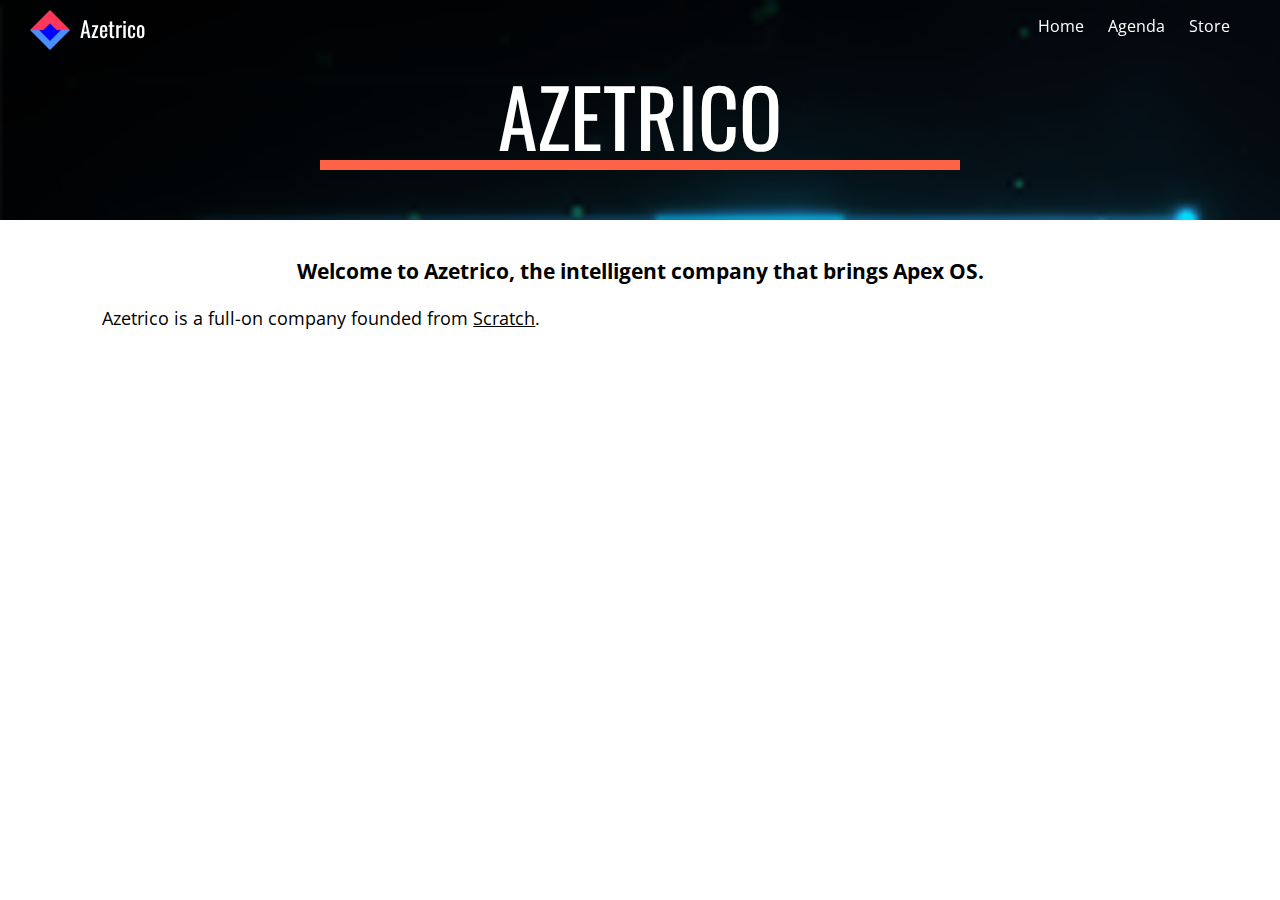
<file: index.html>
<script type="text/javascript">
window.AppInventor.setWebViewString("Thank you for using Momento!");
</script>

<html><title>Azetrico</title>
<head>
<meta name="description" content="Azetrico is a full-on technology company founded from Scratch. Our projects are viewable on our official website!"/>
<meta name="yandex-verification" content="d1d21f52b60fc090">
<script src="//code.jquery.com/jquery-1.10.2.js"></script>
<script>
$(function(){
  $("#header").load("head.html");
  $("#footer").load("footer.html");
});
</script>
</head><body><title>Azetrico</title>
    <meta name="viewport" content="width=device-width, initial-scale=1.0" />
    <link href="https://fonts.googleapis.com/css?family=Open+Sans|Oswald|Roboto" rel="stylesheet">
    <link href="/style.css" rel="stylesheet" />
    <link href="/favicon.ico" rel="icon" />
</head>
<body>
    <header>
        <a href="/index" id="title">
            <img src="/logo.png" />
            <span>Azetrico</span>
        </a>
        </div>
        <nav>
            <a href="/index">Home</a>
            <a href="/agenda">Agenda</a>
            <a href="/store">Store</a>
        </nav>
    </header>
    <div id="wrapper">
        <div id="banner">
            <div><h1>Azetrico</h1></div>
        </div>
        <div id="content">
            <h3>Welcome to Azetrico, the intelligent company that brings Apex OS.</h3>
            <p>Azetrico is a full-on company founded from <a href="https://scratch.mit.edu">Scratch</a>.</p>
        </div>
    </div>
    <script src="script.js"></script>
</body>
</html>
</file>
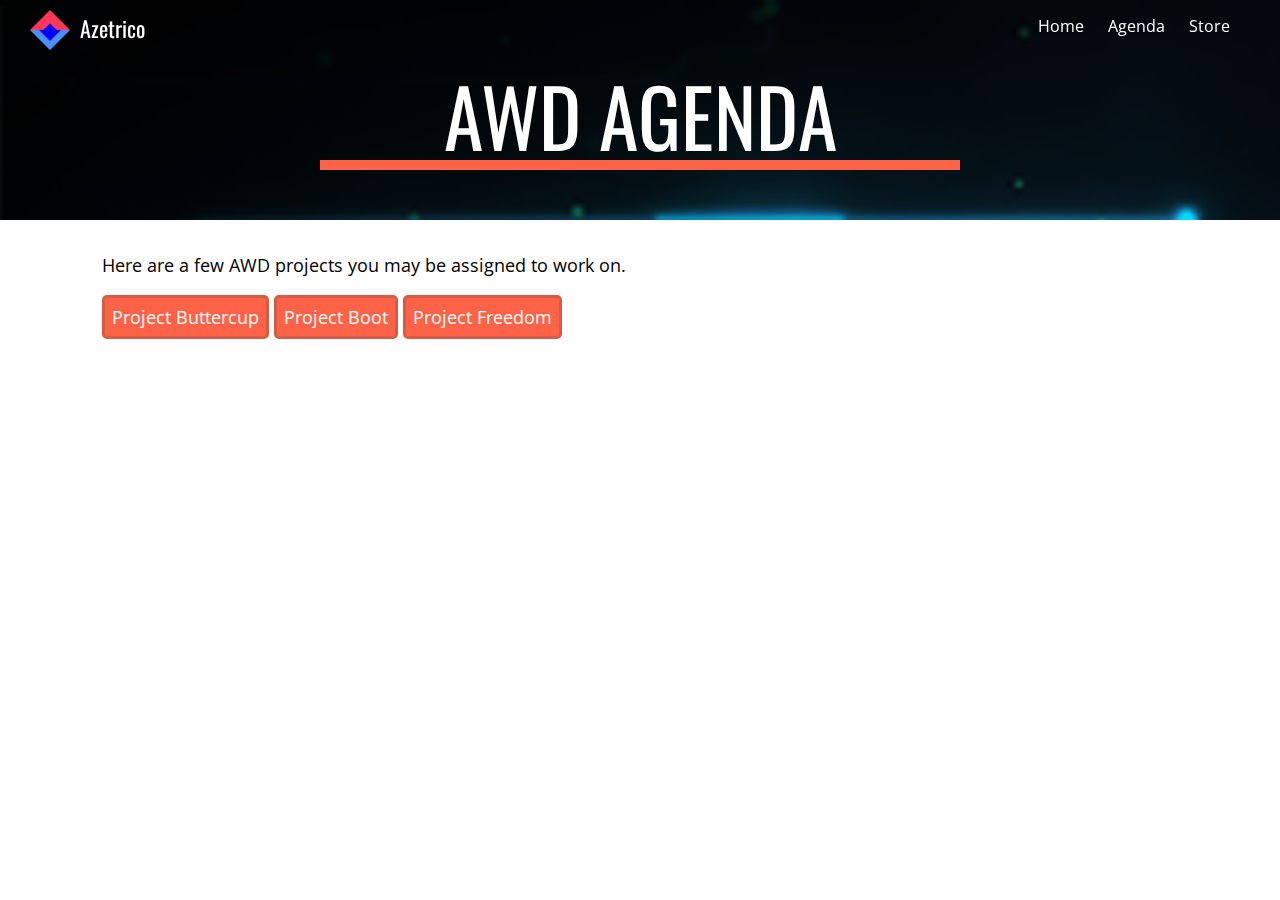
<file: agenda.html>
<html>
<head>
    <title>AWD Agenda</title>
    <meta name="viewport" content="width=device-width, initial-scale=1.0" />
    <link href="https://fonts.googleapis.com/css?family=Open+Sans|Oswald|Roboto" rel="stylesheet">
    <link href="/style.css" rel="stylesheet" />
    <link href="/favicon.ico" rel="icon" />
</head>
<body>
    <header>
        <a href="/index" id="title">
            <img src="logo.png" />
            <span>Azetrico</span>
        </a>
        </div>
        <nav>
            <a href="/index">Home</a>
            <a href="/agenda">Agenda</a>
            <a href="/store">Store</a>
        </nav>
    </header>
    <div id="wrapper">
        <div id="banner">
            <div><h1>AWD Agenda</h1></div>
        </div>
        <div id="content">
            <p>Here are a few AWD projects you may be assigned to work on.</p>
            <div class="slidesButtons">
                <a onclick="showThis('buttercup')">Project Buttercup</a>
                <a onclick="showThis('boot')">Project Boot</a>
                <a onclick="showThis('freedom')">Project Freedom</a>
            </div>
            <div class="slides">
                <div class="slide" id="buttercup">
                    <h2>Automated Scratch Shop Directory</h2>
                    <p>Otherwise known as Project Buttercup.</p>
                    <p>An automated, innovative site built to display and accept new shops from Scratchers from the Scratch coding site.</p>
                    <p>
                        <a href="https://azetrico.github.io/scratchshopdir/">https://azetrico.github.io/scratchshopdir/</a>
                    </p>
                </div>
                <div class="slide" id="boot">
                    <h2>Azetrico Home</h2>
                    <p>Otherwise known as Project Boot.</p>
                    <p>Our own website built to inform about Azetrico, what we do, and allow other developers to join.</p>
                </div>
                <div class="slide" id="freedom">
                    <h2>Apex/Azetrico Cloud</h2>
                    <p>Otherwise known as Project Freedom.</p>
                    <p>Cloud platform capable of handling constant operations between multiple Apex Devices, and allow users to use it for the following:</p>
                    <ul>
                        <li>Mail</li>
                        <li>Cloud Storage</li>
                        <li>Apex Sync</li>
                        <li>Authentication</li>
                        <li>Office</li>
                        <li>Studio</li>
                        <li>Development</li>
                    </ul>
                </div>
            </div>
        </div>
    </div>
    <script src="script.js"></script>
</body>
</html>
</file>
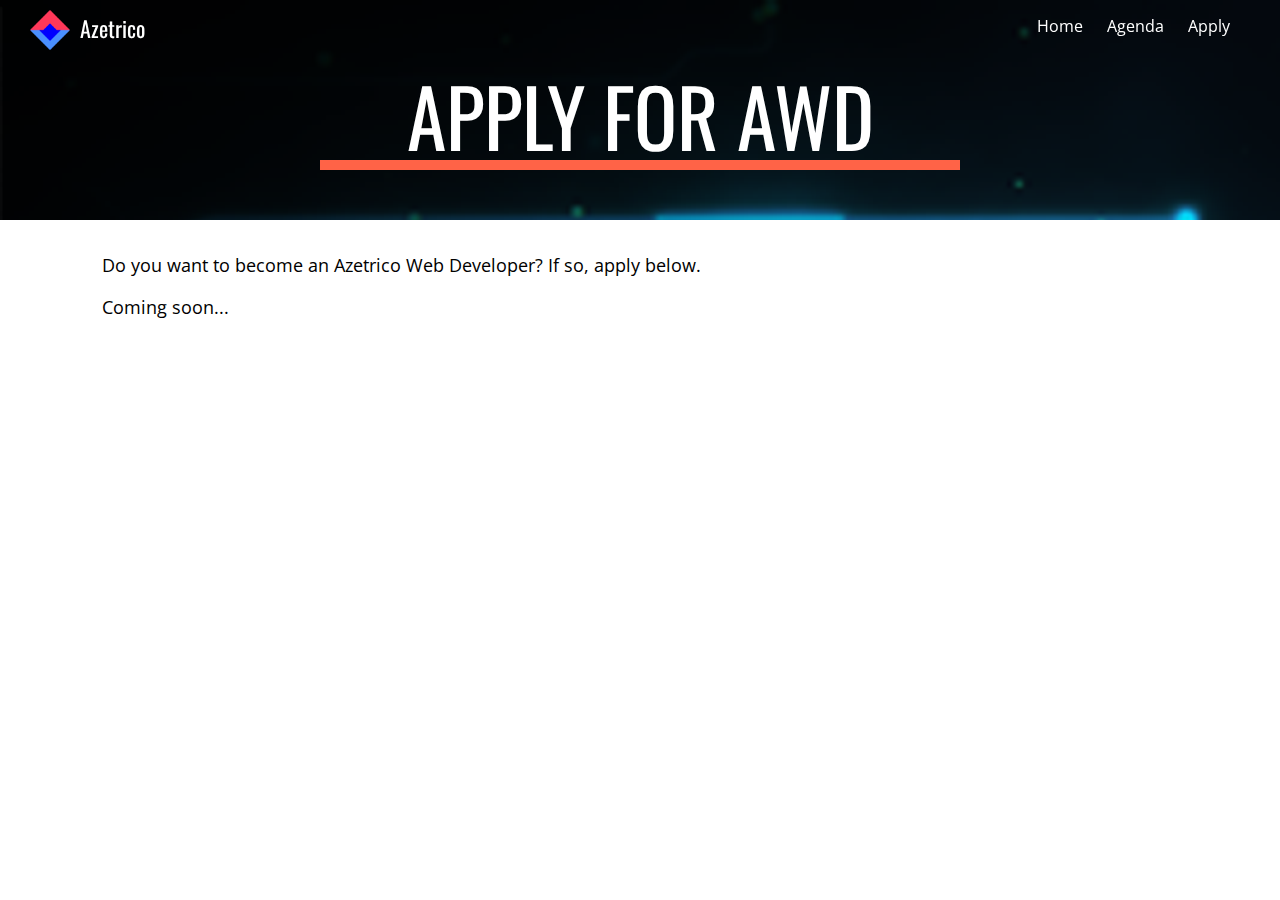
<file: application.html>
<html>
<head>
    <title>Apply for AWD</title>
    <meta charset="UTF-8">
    <meta name="viewport" content="width=device-width, initial-scale=1.0" />
    <link href="https://fonts.googleapis.com/css?family=Open+Sans|Oswald|Roboto" rel="stylesheet">
    <link href="style.css" rel="stylesheet" />
    <link href="favicon.ico" rel="icon" />
</head>
<body>
    <header>
        <a href="index.html" id="title">
            <img src="logo.png" />
            <span>Azetrico</span>
        </a>
        </div>
        <nav>
            <a href="index.html">Home</a>
            <a href="agenda.html">Agenda</a>
            <a href="application.html">Apply</a>
        </nav>
    </header>
    <div id="wrapper">
        <div id="banner">
            <div><h1>Apply for AWD</h1></div>
        </div>
        <div id="content">
            <p>Do you want to become an Azetrico Web Developer? If so, apply below.</p>
            <p> Coming soon... </p>
        </div>
    </div>
    <script src="script.js"></script>
</body>
</html>
</file>
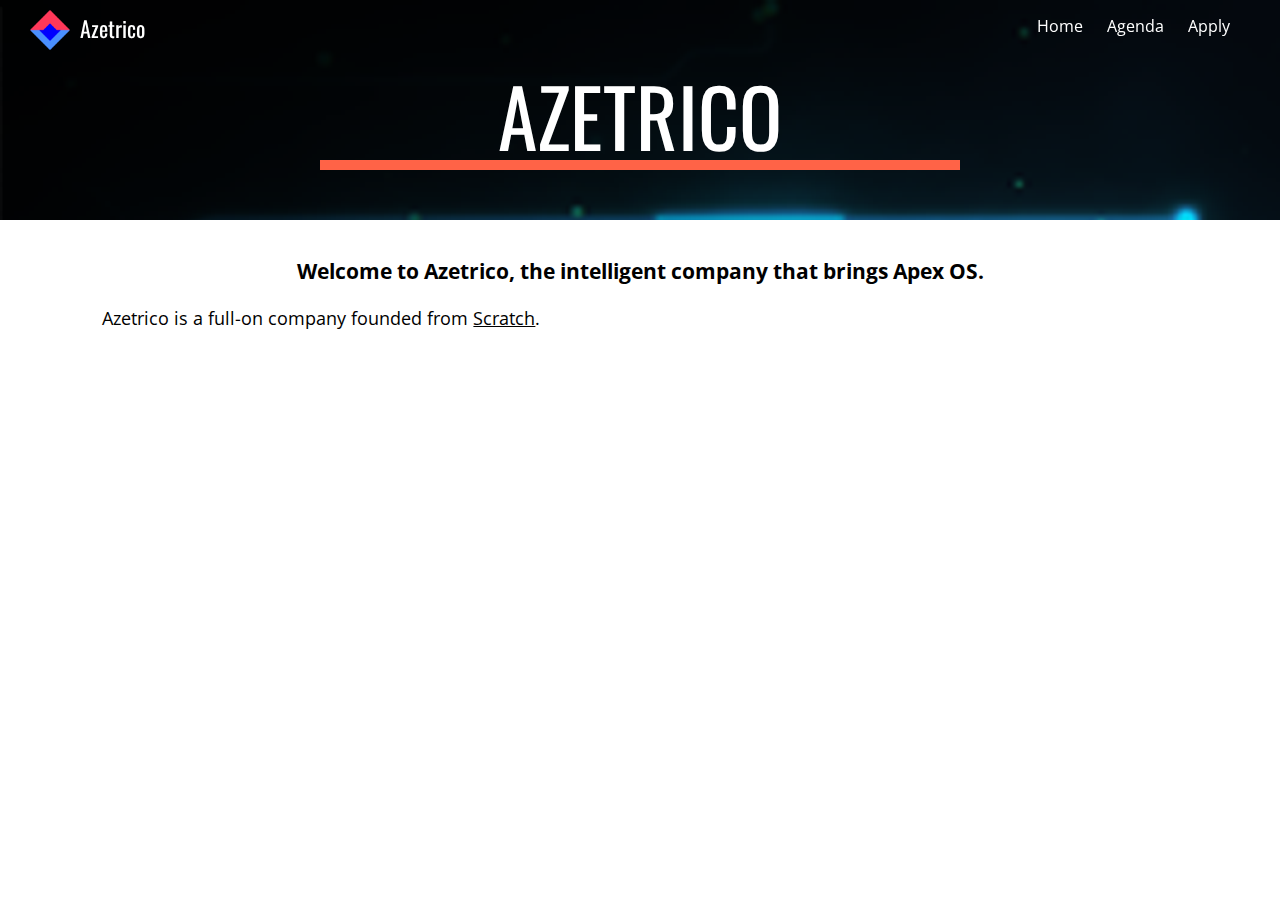
<file: index-backup1.html>
<html>
<head>
    <title>Azetrico</title>
    <meta name="viewport" content="width=device-width, initial-scale=1.0" />
    <link href="https://fonts.googleapis.com/css?family=Open+Sans|Oswald|Roboto" rel="stylesheet">
    <link href="style.css" rel="stylesheet" />
    <link href="favicon.ico" rel="icon" />
</head>
<body>
    <header>
        <a href="index.html" id="title">
            <img src="logo.png" />
            <span>Azetrico</span>
        </a>
        </div>
        <nav>
            <a href="index.html">Home</a>
            <a href="agenda.html">Agenda</a>
            <a href="application.html">Apply</a>
        </nav>
    </header>
    <div id="wrapper">
        <div id="banner">
            <div><h1>Azetrico</h1></div>
        </div>
        <div id="content">
            <h3>Welcome to Azetrico, the intelligent company that brings Apex OS.</h3>
            <p>Azetrico is a full-on company founded from <a href="https://scratch.mit.edu">Scratch</a>.</p>
        </div>
    </div>
    <script src="script.js"></script>
</body>
</html>
</file>
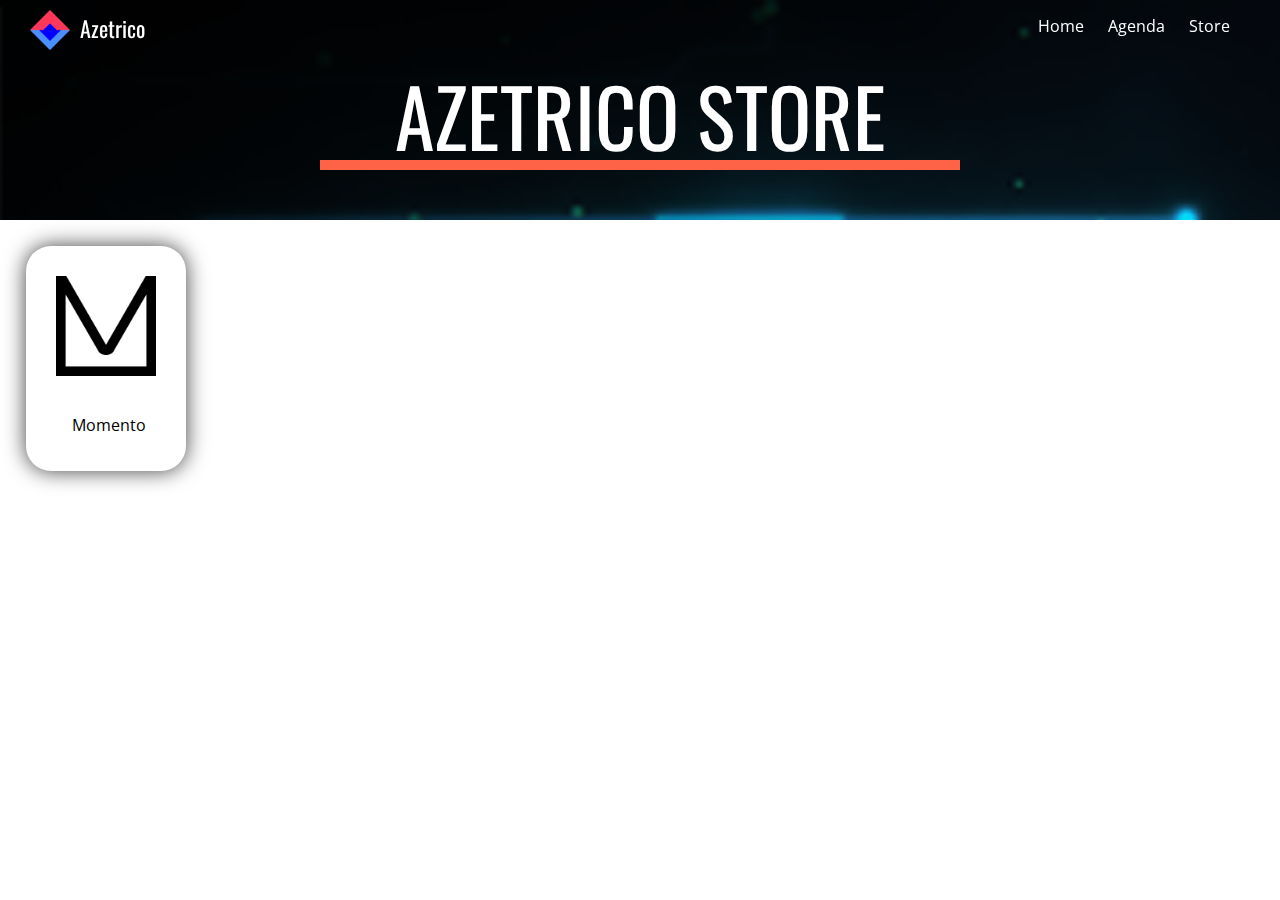
<file: store.html>
<html>
<head>
    <title>Azetrico Store</title>
    <meta charset="UTF-8">
    <meta name="viewport" content="width=device-width, initial-scale=1.0" />
    <link href="https://fonts.googleapis.com/css?family=Open+Sans|Oswald|Roboto" rel="stylesheet">
    <link href="/style.css" rel="stylesheet" />
    <link href="/favicon.ico" rel="icon" />
    <style>
.card {
  box-shadow: 0px 0px 21px 0px rgba(0,0,0,0.75);
  transition: all 0.3s;
  width: 100;
  height: 165;
  border-radius: 25px;
  padding: 30px;
  margin: 2vw;
}

.card:hover {
  box-shadow: 0px 0px 66px 0px rgba(0,0,0,0.75);
  transform: scale(1.05);
}

.container {
  padding: 2px 16px;
  height: 50px;
  transition: height 0.3s;
}

.appLink {
	text-decoration:none;
	transition: all 0.25s;
}
.appLink:hover {
	transform: scale(1.1);
}
.card:active {
	transform: scale(0.8);
	box-shadow: 0px 0px 8px 0px rgba(0,0,0,0.75);
}
.wideCard {
	height: 225px;
}
.installButton {
	transform: scale(0);
	transition: all 0.3s;
	border-radius: 20px;
	background-color: #3399ff;
	border: none;
	color: #ffffff;
	margin: auto;
	padding: 25%;
}
.installButton:active {
	filter: brightness(0.5);
	transform: scale(1.25);
}
.shown {
	transform: scale(1);
}
</style>
</head>
<body>
    <header>
        <a href="/index" id="title">
            <img src="/logo.png" />
            <span>Azetrico</span>
        </a>
        </div>
        <nav>
            <a href="/index">Home</a>
            <a href="/agenda">Agenda</a>
            <a href="/store">Store</a>
        </nav>
    </header>
    <div id="wrapper">
        <div id="banner">
            <div><h1>Azetrico Store</h1></div>
        </div>
        <div id="momentocard" onclick="MomentoDownloadClick()" class="card">
		  <img src="/img/store/ref/MomentoPNG.png" alt="Momento" style="width:100;margin-bottom:20px;pointer-events:none;">
		  <div class="container">
			  <p class="appLink" style="pointer-events:none;">Momento</p></a>
			<button id="installButton" class="installButton">Install</button>
		  </div>
</div>
    </div>
    <script src="script.js"></script>
	<script>
		var MomentoCard = document.getElementById('momentocard');
		var MomentoInstall = document.getElementById('installButton');
		function MomentoDownloadClick() {
			MomentoCard.classList.toggle('wideCard');
			MomentoInstall.classList.toggle('shown');
		}
		MomentoInstall.onclick = function() {
			window.location.href = "/store/momento"
		}
	</script>
</body>
</html>
</file>
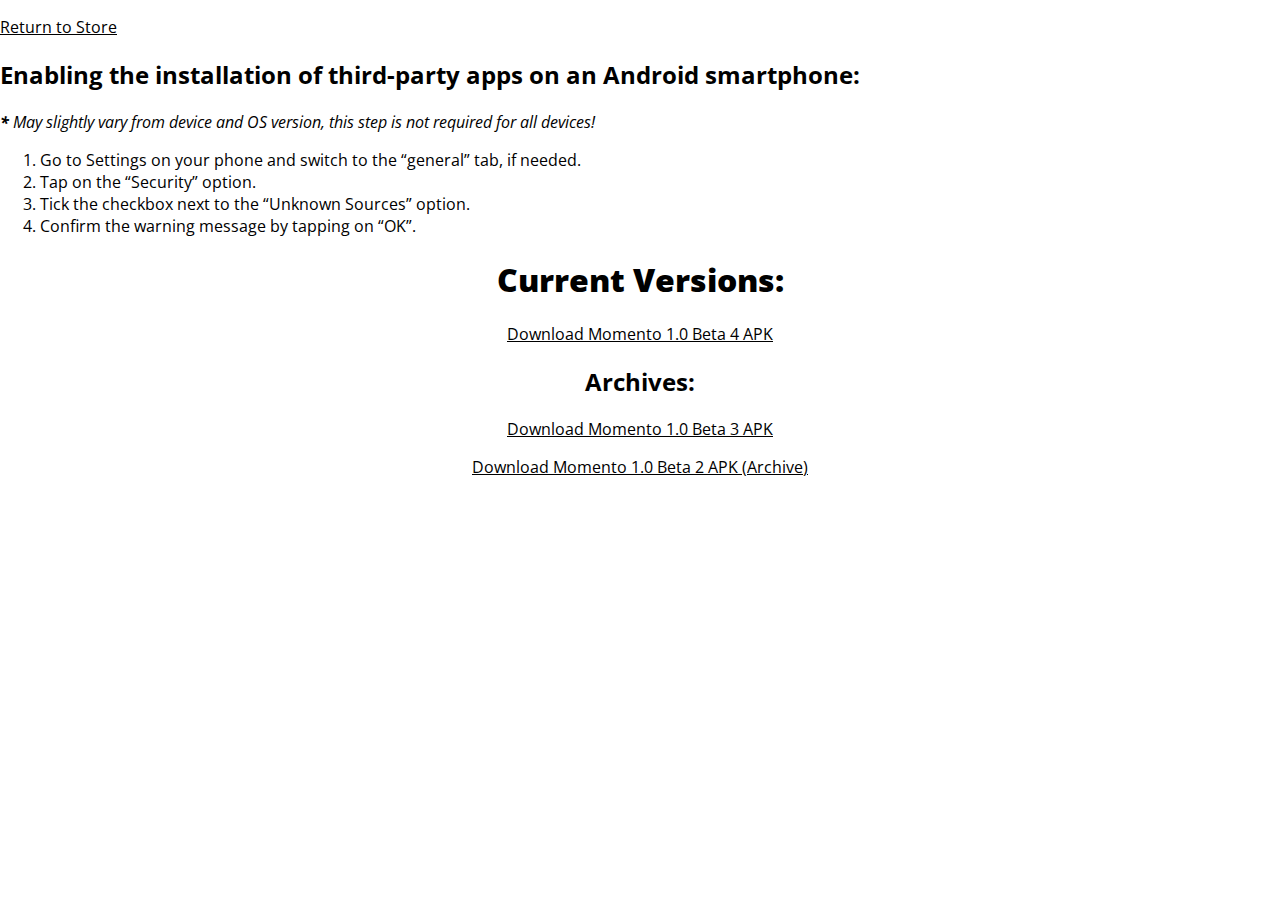
<file: momento/install.html>
<!DOCTYPE html>
<html>
   <link href="../style.css" rel="stylesheet" />
<head>
<p><a href="https://azetrico.tk/store" title="Return to Store">Return to Store</a></p>
</head>
  <body>
  <div class="graybox">
<h2>Enabling the installation of third-party apps on an Android smartphone:</h2>
<p><em><strong>*&nbsp;</strong>May slightly vary from device and OS version, this step is not required for all devices!</em></p>
<ol>
<li>Go to Settings on your phone and switch to the &ldquo;general&rdquo; tab, if needed.</li>
<li>Tap on the &ldquo;Security&rdquo; option.</li>
<li>Tick the checkbox next to the &ldquo;Unknown Sources&rdquo; option.</li>
<li>Confirm the warning message by tapping on &ldquo;OK&rdquo;.</li>
</ol>
<h1 style="text-align: center;"><strong>Current Versions:</strong></h1>
</div>
<p style="text-align: center;"><a href="https://files.slack.com/files-pri/T8SDAPQQP-FKAGZT3QR/download/momento.apk?pub_secret=819c560941" title="Momento 1.0 Beta 4 APK">Download Momento 1.0 Beta 4 APK</a></p>
<h2 style="text-align: center;">Archives:</h2>
<p style="text-align: center;"><a href="https://files.slack.com/files-pri/T8SDAPQQP-FKG70QKBP/download/momento.apk?pub_secret=2eb7a71497" title="Momento 1.0 Beta 3 APK">Download Momento 1.0 Beta 3 APK</a></p>
<p style="text-align: center;"><a href="https://files.slack.com/files-pri/T8SDAPQQP-FKFT8F16U/download/momento.apk?pub_secret=7e554f1c85" title="Momento 1.0 Beta 2 APK">Download Momento 1.0 Beta 2 APK (Archive)</a></p>
</body>
</html>
</file>
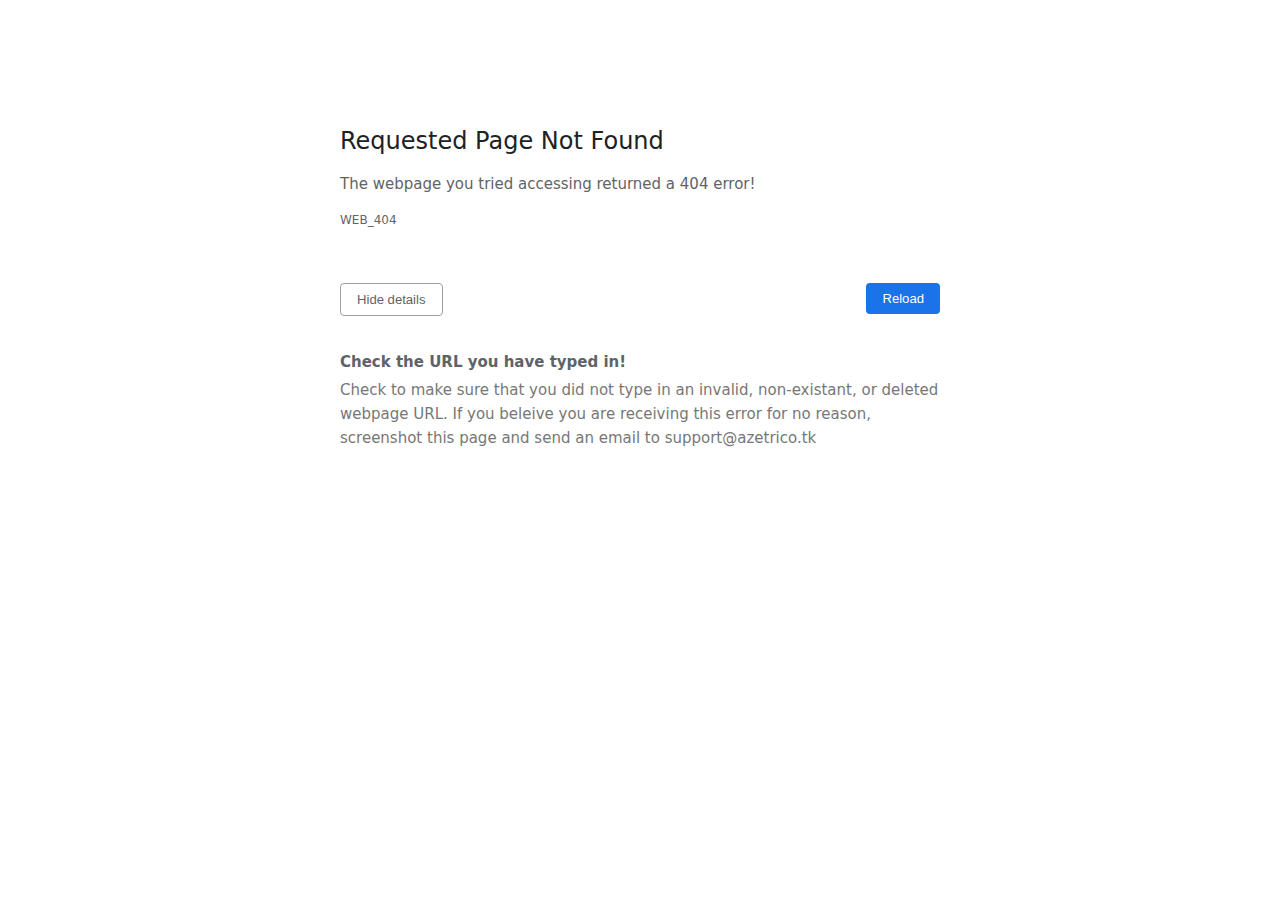
<file: momento/momentoapp-404page.html>
<!DOCTYPE html>
<html dir="ltr" lang="en"><head>
  <meta charset="utf-8">
  <meta name="theme-color" content="#fff">
  <meta name="viewport" content="width=device-width, initial-scale=1.0,
                                 maximum-scale=1.0, user-scalable=no">
  <title>404</title>
  <style>
a {
  color: rgb(88, 88, 88);
}

body {
  --google-blue-600: rgb(26, 115, 232);
  --google-blue-700: rgb(25, 103, 210);
  --google-gray-50: rgb(248, 249, 250);
  --google-gray-300: rgb(218, 220, 224);
  --google-gray-500: rgb(154, 160, 166);
  --google-gray-600: rgb(128, 134, 139);
  --google-gray-700: rgb(95, 99, 104);
  --google-gray-900: rgb(32, 33, 36);
  background-color: #fff;
  color: var(--google-gray-700);
  word-wrap: break-word;
}

.nav-wrapper .secondary-button {
  background: #fff;
  border: 1px solid var(--google-gray-500);
  color: var(--google-gray-700);
  float: none;
  margin: 0;
  padding: 8px 16px;
}

.hidden {
  display: none;
}

html {
  -webkit-text-size-adjust: 100%;
  font-size: 125%;
}

.icon {
  background-repeat: no-repeat;
  background-size: 100%;
}
</style>
  <style>/* Copyright 2014 The Chromium Authors. All rights reserved.
   Use of this source code is governed by a BSD-style license that can be
   found in the LICENSE file. */

button {
  border: 0;
  border-radius: 4px;
  box-sizing: border-box;
  color: #fff;
  cursor: pointer;
  float: right;
  font-size: .875em;
  margin: 0;
  padding: 8px 16px;
  transition: box-shadow 150ms cubic-bezier(0.4, 0, 0.2, 1);
  user-select: none;
}

[dir='rtl'] button {
  float: left;
}

.bad-clock button,
.captive-portal button,
.lookalike-url button,
.main-frame-blocked button,
.neterror button,
.offline button,
.pdf button,
.ssl button,
.safe-browsing-billing button {
  background: var(--google-blue-600);
}

button:active {
  background: var(--google-blue-700);
  outline: 0;
}

#debugging {
  display: inline;
  overflow: auto;
}

.debugging-content {
  line-height: 1em;
  margin-bottom: 0;
  margin-top: 1em;
}

.debugging-content-fixed-width {
  display: block;
  font-family: monospace;
  font-size: 1.2em;
  margin-top: 0.5em;
}

.debugging-title {
  font-weight: bold;
}

#details {
  margin: 0 0 50px;
}

#details p:not(:first-of-type) {
  margin-top: 20px;
}

.secondary-button:active {
  border-color: white;
  box-shadow: 0 1px 2px 0 rgba(60, 64, 67, .3),
      0 2px 6px 2px rgba(60, 64, 67, .15);
}

.secondary-button:hover {
  background: var(--google-gray-50);
  border-color: var(--google-gray-600);
  text-decoration: none;
}

.error-code {
  color: #646464;
  font-size: .86667em;
  text-transform: uppercase;
  margin-top: 12px;
}

#error-debugging-info {
  font-size: 0.8em;
}

h1 {
  color: var(--google-gray-900);
  font-size: 1.6em;
  font-weight: normal;
  line-height: 1.25em;
  margin-bottom: 16px;
}

h2 {
  font-size: 1.2em;
  font-weight: normal;
}

.icon {
  height: 72px;
  margin: 0 0 40px;
  width: 72px;
}

input[type=checkbox] {
  opacity: 0;
}

input[type=checkbox]:focus ~ .checkbox {
  outline: -webkit-focus-ring-color auto 5px;
}

.interstitial-wrapper {
  box-sizing: border-box;
  font-size: 1em;
  line-height: 1.6em;
  margin: 14vh auto 0;
  max-width: 600px;
  width: 100%;
}

#main-message > p {
  display: inline;
}

#extended-reporting-opt-in {
  font-size: .875em;
  margin-top: 39px;
}

#extended-reporting-opt-in label {
  position: relative;
  display: flex;
  align-items: flex-start;
}

.nav-wrapper {
  margin-top: 51px;
}

.nav-wrapper::after {
  clear: both;
  content: '';
  display: table;
  width: 100%;
}

.small-link {
  color: #696969;
  font-size: .875em;
}

.checkboxes {
  flex: 0 0 24px;
}

.checkbox {
  background: transparent;
  border: 1px solid white;
  border-radius: 2px;
  display: block;
  height: 14px;
  left: 0;
  position: absolute;
  right: 0;
  top: 3px;
  width: 14px;
}

.checkbox::before {
  background: transparent;
  border: 2px solid white;
  border-right-width: 0;
  border-top-width: 0;
  content: '';
  height: 4px;
  left: 2px;
  opacity: 0;
  position: absolute;
  top: 3px;
  transform: rotate(-45deg);
  width: 9px;
}

input[type=checkbox]:checked ~ .checkbox::before {
  opacity: 1;
}

#recurrent-error-message {
  background: #ededed;
  border-radius: 4px;
  padding: 12px 16px;
  margin-top: 12px;
  margin-bottom: 16px;
}

.showing-recurrent-error-message #extended-reporting-opt-in {
  margin-top: 16px;
}

@media (max-width: 700px) {
  .interstitial-wrapper {
    padding: 0 10%;
  }

  #error-debugging-info {
    overflow: auto;
  }
}

@media (max-width: 420px) {
  button,
  [dir='rtl'] button,
  .small-link {
    float: none;
    font-size: .825em;
    font-weight: 500;
    margin: 0;
    width: 100%;
  }

  button {
    padding: 16px 24px;
  }

  #details {
    margin: 20px 0 20px 0;
  }

  #details p:not(:first-of-type) {
    margin-top: 10px;
  }

  .secondary-button:not(.hidden) {
    display: block;
    margin-top: 20px;
    text-align: center;
    width: 100%;
  }

  .interstitial-wrapper {
    padding: 0 5%;
  }

  #extended-reporting-opt-in {
    margin-top: 24px;
  }

  .nav-wrapper {
    margin-top: 30px;
  }
}

/**
 * Mobile specific styling.
 * Navigation buttons are anchored to the bottom of the screen.
 * Details message replaces the top content in its own scrollable area.
 */

@media (max-width: 420px) {
  .nav-wrapper .secondary-button {
    border: 0;
    margin: 16px 0 0;
    margin-inline-end: 0;
    padding-bottom: 16px;
    padding-top: 16px;
  }
}

/* Fixed nav. */
@media (min-width: 240px) and (max-width: 420px) and
       (min-height: 401px),
       (min-width: 421px) and (min-height: 240px) and
       (max-height: 560px) {
  body .nav-wrapper {
    background: #fff;
    bottom: 0;
    box-shadow: 0 -22px 40px #fff;
    left: 0;
    margin: 0 auto;
    max-width: 736px;
    padding-left: 24px;
    padding-right: 24px;
    position: fixed;
    right: 0;
    width: 100%;
    z-index: 2;
  }

  .interstitial-wrapper {
    max-width: 736px;
  }

  #details,
  #main-content {
    padding-bottom: 40px;
  }

  #details {
    padding-top: 5.5vh;
  }

  button.small-link {
    color: var(--google-blue-600);
  }
}

@media (max-width: 420px) and (orientation: portrait),
       (max-height: 560px) {
  body {
    margin: 0 auto;
  }

  button,
  [dir='rtl'] button,
  button.small-link {
    font-family: Roboto-Regular,Helvetica;
    font-size: .933em;
    margin: 6px 0;
    transform: translatez(0);
  }

  .nav-wrapper {
    box-sizing: border-box;
    padding-bottom: 8px;
    width: 100%;
  }

  #details {
    box-sizing: border-box;
    height: auto;
    margin: 0;
    opacity: 1;
    transition: opacity 250ms cubic-bezier(0.4, 0, 0.2, 1);
  }

  #details.hidden,
  #main-content.hidden {
    display: block;
    height: 0;
    opacity: 0;
    overflow: hidden;
    padding-bottom: 0;
    transition: none;
  }

  h1 {
    font-size: 1.5em;
    margin-bottom: 8px;
  }

  .icon {
    margin-bottom: 5.69vh;
  }

  .interstitial-wrapper {
    box-sizing: border-box;
    margin: 7vh auto 12px;
    padding: 0 24px;
    position: relative;
  }

  .interstitial-wrapper p {
    font-size: .95em;
    line-height: 1.61em;
    margin-top: 8px;
  }

  #main-content {
    margin: 0;
    transition: opacity 100ms cubic-bezier(0.4, 0, 0.2, 1);
  }

  .small-link {
    border: 0;
  }

  .suggested-left > #control-buttons,
  .suggested-right > #control-buttons {
    float: none;
    margin: 0;
  }
}

@media (min-width: 421px) and (min-height: 500px) and (max-height: 560px) {
  .interstitial-wrapper {
    margin-top: 10vh;
  }
}

@media (min-height: 400px) and (orientation:portrait) {
  .interstitial-wrapper {
    margin-bottom: 145px;
  }
}

@media (min-height: 299px) {
  .nav-wrapper {
    padding-bottom: 16px;
  }
}

@media (min-height: 500px) and (max-height: 650px) and (max-width: 414px) and
       (orientation: portrait) {
  .interstitial-wrapper {
    margin-top: 7vh;
  }
}

@media (min-height: 650px) and (max-width: 414px) and (orientation: portrait) {
  .interstitial-wrapper {
    margin-top: 10vh;
  }
}

/* Small mobile screens. No fixed nav. */
@media (max-height: 400px) and (orientation: portrait),
       (max-height: 239px) and (orientation: landscape),
       (max-width: 419px) and (max-height: 399px) {
  .interstitial-wrapper {
    display: flex;
    flex-direction: column;
    margin-bottom: 0;
  }

  #details {
    flex: 1 1 auto;
    order: 0;
  }

  #main-content {
    flex: 1 1 auto;
    order: 0;
  }

  .nav-wrapper {
    flex: 0 1 auto;
    margin-top: 8px;
    order: 1;
    padding-left: 0;
    padding-right: 0;
    position: relative;
    width: 100%;
  }

  button {
    padding: 16px 24px;
  }

  button.small-link {
    color: var(--google-blue-600);
  }
}

@media (max-width: 239px) and (orientation: portrait) {
  .nav-wrapper {
    padding-left: 0;
    padding-right: 0;
  }
}
</style>
  <style>/* Copyright 2013 The Chromium Authors. All rights reserved.
 * Use of this source code is governed by a BSD-style license that can be
 * found in the LICENSE file. */

/* Don't use the main frame div when the error is in a subframe. */
html[subframe] #main-frame-error {
  display: none;
}

/* Don't use the subframe error div when the error is in a main frame. */
html:not([subframe]) #sub-frame-error {
  display: none;
}

#diagnose-button {
  float: none;
  margin-bottom: 10px;
  margin-inline-start: 0;
  margin-top: 20px;
}

h1 {
  margin-top: 0;
  word-wrap: break-word;
}

h1 span {
  font-weight: 500;
}

h2 {
  color: #666;
  font-size: 1.2em;
  font-weight: normal;
  margin: 10px 0;
}

a {
  color: rgb(17, 85, 204);
  text-decoration: none;
}

.icon {
  -webkit-user-select: none;
  display: inline-block;
}

.icon-generic {
  /**
   * Can't access chrome://theme/IDR_ERROR_NETWORK_GENERIC from an untrusted
   * renderer process, so embed the resource manually.
   */
  content: -webkit-image-set(
      url([data-uri]) 1x,
      url([data-uri]) 2x);
}

.icon-offline {
  content: -webkit-image-set(
      url([data-uri]) 1x,
      url([data-uri]) 2x);
  position: relative;
}

.icon-disabled {
  content: -webkit-image-set(
      url([data-uri]) 1x,
      url([data-uri]) 2x);
  width: 112px;
}

.error-code {
  display: block;
  font-size: .8em;
}

#content-top {
  margin: 20px;
}

#help-box-inner {
  background-color: #f9f9f9;
  border-top: 1px solid #EEE;
  color: #444;
  padding: 20px;
  text-align: start;
}

.hidden {
  display: none;
}

#suggestion {
  margin-top: 15px;
}

#suggestions-list p {
  margin-block-end: 0;
}

#suggestions-list ul {
  margin-top: 0;
}

.single-suggestion {
  list-style-type: none;
  padding-left: 0;
}

#short-suggestion {
  margin-top: 5px;
}

#error-information-button {
  content: url([data-uri]);
  height: 24px;
  vertical-align: -.15em;
  width: 24px;
}

.use-popup-container#error-information-popup-container
  #error-information-popup {
  align-items: center;
  background-color: rgba(0,0,0,.65);
  display: flex;
  height: 100%;
  left: 0;
  position: fixed;
  top: 0;
  width: 100%;
  z-index: 100;
}

.use-popup-container#error-information-popup-container
  #error-information-popup-content > p {
  margin-bottom: 11px;
  margin-inline-start: 20px;
}

.use-popup-container#error-information-popup-container #suggestions-list ul {
  margin-inline-start: 15px;
}

.use-popup-container#error-information-popup-container
  #error-information-popup-box {
  background-color: white;
  left: 5%;
  padding-bottom: 15px;
  padding-top: 15px;
  position: fixed;
  width: 90%;
  z-index: 101;
}

.use-popup-container#error-information-popup-container div.error-code {
  margin-inline-start: 20px;
}

.use-popup-container#error-information-popup-container #suggestions-list p {
  margin-inline-start: 20px;
}

:not(.use-popup-container)#error-information-popup-container
  #error-information-popup-close {
  display: none;
}

#error-information-popup-close {
  margin-bottom: 0px;
  margin-inline-end: 35px;
  margin-top: 15px;
  text-align: end;
}

.link-button {
  color: rgb(66, 133, 244);
  display: inline-block;
  font-weight: bold;
  text-transform: uppercase;
}

#sub-frame-error-details {

  color: #8F8F8F;

  /* Not done on mobile for performance reasons. */
  text-shadow: 0 1px 0 rgba(255,255,255,0.3);

}

[jscontent=hostName],
[jscontent=failedUrl] {
  overflow-wrap: break-word;
}

#search-container {
  /* Prevents a space between controls. */
  display: flex;
  margin-top: 20px;
}

#search-box {
  border: 1px solid #cdcdcd;
  flex-grow: 1;
  font-size: 1em;
  height: 26px;
  margin-right: 0;
  padding: 1px 9px;
}

#search-box:focus {
  border: 1px solid rgb(93, 154, 255);
  outline: none;
}

#search-button {
  border: none;
  border-bottom-left-radius: 0;
  border-top-left-radius: 0;
  box-shadow: none;
  display: flex;
  height: 30px;
  margin: 0;
  padding: 0;
  width: 60px;
}

#search-image {
  content:
      -webkit-image-set(
          url([data-uri]) 1x,
          url([data-uri]) 2x);
  margin: auto;
}

.secondary-button {
  background: #d9d9d9;
  color: #696969;
  margin-inline-end: 16px;
}

.snackbar {
  background: #323232;
  border-radius: 2px;
  bottom: 24px;
  box-sizing: border-box;
  color: #fff;
  font-size: .87em;
  left: 24px;
  max-width: 568px;
  min-width: 288px;
  opacity: 0;
  padding: 16px 24px 12px;
  position: fixed;
  transform: translateY(90px);
  will-change: opacity, transform;
  z-index: 999;
}

.snackbar-show {
  -webkit-animation:
    show-snackbar .25s cubic-bezier(0.0, 0.0, 0.2, 1) forwards,
    hide-snackbar .25s cubic-bezier(0.4, 0.0, 1, 1) forwards 5s;
}

@-webkit-keyframes show-snackbar {
  100% {
    opacity: 1;
    transform: translateY(0);
  }
}

@-webkit-keyframes hide-snackbar {
  0% {
    opacity: 1;
    transform: translateY(0);
  }
  100% {
    opacity: 0;
    transform: translateY(90px);
  }
}

.suggestions {
  margin-top: 18px;
}

.suggestion-header {
  font-weight: bold;
  margin-bottom: 4px;
}

.suggestion-body {
  color: #777;
}

/* Increase line height at higher resolutions. */
@media (min-width: 641px) and (min-height: 641px) {
  #help-box-inner {
    line-height: 18px;
  }
}

/* Decrease padding at low sizes. */
@media (max-width: 640px), (max-height: 640px) {
  h1 {
    margin: 0 0 15px;
  }
  #content-top {
    margin: 15px;
  }
  #help-box-inner {
    padding: 20px;
  }
  .suggestions {
    margin-top: 10px;
  }
  .suggestion-header {
    margin-bottom: 0;
  }
}

#download-link, #download-link-clicked {
  margin-bottom: 30px;
  margin-top: 30px;
}

#download-link-clicked {
  color: #BBB;
}

#download-link:before, #download-link-clicked:before {
  content: url([data-uri]);
  display: inline-block;
  margin-inline-end: 4px;
  vertical-align: -webkit-baseline-middle;
}

#download-link-clicked:before {
  width: 0px;
  opacity: 0;
}

#offline-content-list-visibility-card {
  border: 1px solid white;
  border-radius: 8px;
  display: flex;
  font-size: .8em;
  justify-content: space-between;
  line-height: 1;
}

#offline-content-list.list-hidden #offline-content-list-visibility-card {
  border-color: rgb(218, 220, 224);
}

#offline-content-list-visibility-card > div {
  padding: 1em;
}

#offline-content-list-title {
  color: var(--google-gray-700);
}

#offline-content-list-show-text, #offline-content-list-hide-text {
  color: rgb(66, 133, 244);
}

/* Hides the "hide" text div when the offline content list is collapsed/hidden
 * and, alternatively, hides the "show" text div when the offline content list
 * is expanded/shown.
 */
#offline-content-list.list-hidden #offline-content-list-hide-text,
#offline-content-list:not(.list-hidden) #offline-content-list-show-text {
  display: none;
}

/* Controls the animation of the offline content list when it is expanded/shown.
 */
#offline-content-suggestions {
  /* Max-height has to be set for the height animation to work. The chosen value
   * is a little greater than the maximum height the list will have, when all
   * suggestions have images, so that it is never clamped. This makes so that
   * when the actual height is smaller then the animation is not as smooth.
   */
  max-height: 27em;
  transition: max-height 0.2s ease-in, visibility 0s 0.2s,
              opacity 0.2s 0.2s linear;
}

/* Controls the animation of the offline content list when it is
 * collapsed/hidden.
 */
#offline-content-list.list-hidden #offline-content-suggestions {
  max-height: 0;
  visibility: hidden;
  opacity: 0;
  transition: opacity 0.2s linear, visibility 0s 0.2s,
              max-height 0.2s 0.2s ease-out;
}

#offline-content-list {
  margin-inline-start: -5%;
  width: 110%;
}

/* The selectors below adjust the "overflow" of the suggestion cards contents
 * based on the same screen size based strategy used for the main frame, which
 * is applied by the `interstitial-wrapper` class. */
@media (max-width: 420px)  {
  #offline-content-list {
    margin-inline-start: -2.5%;
    width: 105%;
  }
}
@media (max-width: 420px) and (orientation: portrait),
       (max-height: 560px) {
  #offline-content-list {
    margin-inline-start: -12px;
    width: calc(100% + 24px);
  }
}

.suggestion-with-image .offline-content-suggestion-visual {
  flex-basis: 8.2em;
  flex-shrink: 0;
}

.suggestion-with-image .offline-content-suggestion-visual > img {
  height: 100%;
  width: 100%;
}

#offline-content-list:not(.is-rtl) .suggestion-with-image
.offline-content-suggestion-visual > img {
  border-bottom-right-radius: 7px;
  border-top-right-radius: 7px;
}

#offline-content-list.is-rtl .suggestion-with-image
.offline-content-suggestion-visual > img {
  border-bottom-left-radius: 7px;
  border-top-left-radius: 7px;
}

.suggestion-with-icon .offline-content-suggestion-visual {
  align-items: center;
  display: flex;
  justify-content: center;
  min-height: 4.2em;
  min-width: 4.2em;
}

.suggestion-with-icon .offline-content-suggestion-visual > div {
  align-items: center;
  background-color: rgb(241, 243, 244);
  border-radius: 50%;
  display: flex;
  height: 2.3em;
  justify-content: center;
  width: 2.3em;
}

.suggestion-with-icon .offline-content-suggestion-visual > div > img {
  height: 1.45em;
  width: 1.45em;
}

.image-video {
  content: url([data-uri]);
}

.image-music-note {
  content: url([data-uri]);
}

.image-earth {
  content: url([data-uri]);
}

.image-file {
  content: url([data-uri]);
}

.offline-content-suggestion-texts {
  display: flex;
  flex-direction: column;
  justify-content: space-between;
  line-height: 1.3;
  padding: .9em;
  width: 100%;
}

.offline-content-suggestion-title {
  -webkit-box-orient: vertical;
  -webkit-line-clamp: 3;
  color: rgb(32, 33, 36);
  display: -webkit-box;
  font-size: 1.1em;
  overflow: hidden;
  text-overflow: ellipsis;
}

div.offline-content-suggestion {
  align-items: stretch;
  border: 1px solid rgb(218, 220, 224);
  border-radius: 8px;
  display: flex;
  justify-content: space-between;
  margin-bottom: .8em;
}

.suggestion-with-image {
  flex-direction: row;
  height: 8.2em;
  max-height: 8.2em;
}

.suggestion-with-icon {
  flex-direction: row-reverse;
  height: 4.2em;
  max-height: 4.2em;
}

.suggestion-with-icon .offline-content-suggestion-title {
  -webkit-line-clamp: 1;
  word-break: break-all;
}

.suggestion-with-icon .offline-content-suggestion-texts {
  padding-inline-start: 0px;
}

.offline-content-suggestion-attribution-freshness {
  color: rgb(95, 99, 104);
  display: flex;
  font-size: .8em;
}

.offline-content-suggestion-attribution {
  -webkit-box-orient: vertical;
  -webkit-line-clamp: 1;
  display: -webkit-box;
  flex-shrink: 1;
  overflow-wrap: break-word;
  overflow: hidden;
  text-overflow: ellipsis;
  word-break: break-all;
}

.no-attribution .offline-content-suggestion-attribution {
  display: none;
}

.offline-content-suggestion-freshness:before {
  content: '-';
  display: inline-block;
  flex-shrink: 0;
  margin-inline-end: .1em;
  margin-inline-start: .1em;
}

.no-attribution .offline-content-suggestion-freshness:before {
  display: none;
}

.offline-content-suggestion-freshness {
  flex-shrink: 0;
}

.suggestion-with-image .offline-content-suggestion-pin-spacer {
  flex-shrink: 1;
  flex-grow: 100;
}

.suggestion-with-image .offline-content-suggestion-pin {
  content: url([data-uri]);
  flex-shrink: 0;
  height: 1.4em;
  margin-inline-start: .4em;
  width: 1.4em;
}

/* Controls the animation (and a bit more) of the launch-downloads-home action
 * button when the offline content list is expanded/shown.
 */
#offline-content-list-action {
  text-align: center;
  transition: visibility 0s 0.2s, opacity 0.2s 0.2s linear;
}

/* Controls the animation of the launch-downloads-home action button when the
 * offline content list is collapsed/hidden.
 */
#offline-content-list.list-hidden #offline-content-list-action {
  visibility: hidden;
  opacity: 0;
  transition: opacity 0.2s linear, visibility 0s 0.2s;
}

#cancel-save-page-button {
  border: 1px solid var(--google-gray-300);
  border-radius: 5px;
  color: var(--google-gray-700);
  padding: 16px;
  text-align: center;
}

#save-page-for-later-button {
  display: flex;
  justify-content: center;
}

.hidden#save-page-for-later-button {
  display: none;
}

/* Don't allow overflow when in a subframe. */
html[subframe] body {
  overflow: hidden;
}

#sub-frame-error {
  -webkit-align-items: center;
  background-color: #DDD;
  display: -webkit-flex;
  -webkit-flex-flow: column;
  height: 100%;
  -webkit-justify-content: center;
  left: 0;
  position: absolute;
  text-align: center;
  top: 0;
  transition: background-color .2s ease-in-out;
  width: 100%;
}

#sub-frame-error:hover {
  background-color: #EEE;
}

#sub-frame-error .icon-generic {
  margin: 0 0 16px;
}

#sub-frame-error-details {
  margin: 0 10px;
  text-align: center;
  visibility: hidden;
}

/* Show details only when hovering. */
#sub-frame-error:hover #sub-frame-error-details {
  visibility: visible;
}

/* If the iframe is too small, always hide the error code. */
/* TODO(mmenke): See if overflow: no-display works better, once supported. */
@media (max-width: 200px), (max-height: 95px) {
  #sub-frame-error-details {
    display: none;
  }
}

/* Adjust icon for small embedded frames in apps. */
@media (max-height: 100px) {
  #sub-frame-error .icon-generic {
    height: auto;
    margin: 0;
    padding-top: 0;
    width: 25px;
  }
}

/* details-button is special; it's a <button> element that looks like a link. */
#details-button {
  box-shadow: none;
  min-width: 0;
}

/* Styles for platform dependent separation of controls and details button. */
.suggested-left > #control-buttons,
.suggested-right > #details-button {
  float: left;
}

.suggested-right > #control-buttons,
.suggested-left > #details-button {
  float: right;
}

.suggested-left .secondary-button {
  margin-inline-end: 0px;
  margin-inline-start: 16px;
}

#details-button.singular {
  float: none;
}

/* download-button shows both icon and text. */
#download-button {
  padding-bottom: 4px;
  padding-top: 4px;
  position: relative;
}

#download-button:before {
  background: -webkit-image-set(
      url([data-uri]) 1x,
      url([data-uri]) 2x)
    no-repeat;
  content: '';
  display: inline-block;
  width: 24px;
  height: 24px;
  margin-inline-end: 4px;
  margin-inline-start: -4px;
  vertical-align: middle;
}

#download-button:disabled {
  background: rgb(180, 206, 249);
  color: rgb(255, 255, 255);
}

/*
TODO(https://crbug.com/852872): UI for offline suggested content is incomplete.
*/
.suggested-thumbnail {
  width: 25vw;
  height: 25vw;
}

/* Alternate dino page button styles */
#control-buttons .reload-button-alternate:disabled {
  background: #ccc;
  color: #fff;
  font-size: 14px;
  height: 48px;
}

#buttons::after {
  clear: both;
  content: '';
  display: block;
  width: 100%;
}

/* Offline page */
.offline {
  transition: filter 1.5s cubic-bezier(0.65, 0.05, 0.36, 1),
              background-color 1.5s cubic-bezier(0.65, 0.05, 0.36, 1);
  will-change: filter, background-color;
}

.offline body {
  transition: background-color 1.5s cubic-bezier(0.65, 0.05, 0.36, 1);
}

.offline #main-message > p {
  display: none;
}

/* iOS WKWebView inverts the background color set at the HTML level
whereas Blink does not. */
.offline.inverted {
  filter: invert(1);

  background-color: #000;


}

.offline.inverted body {
  background-color: #fff;
}

.offline .interstitial-wrapper {
  color: #2b2b2b;
  font-size: 1em;
  line-height: 1.55;
  margin: 0 auto;
  max-width: 600px;
  padding-top: 100px;
  width: 100%;
}

.offline .runner-container {
  direction: ltr;
  height: 150px;
  max-width: 600px;
  overflow: hidden;
  position: absolute;
  top: 35px;
  width: 44px;
}

.offline .runner-canvas {
  height: 150px;
  max-width: 600px;
  opacity: 1;
  overflow: hidden;
  position: absolute;
  top: 0;
  z-index: 10;
}

.offline .controller {
  background: rgba(247,247,247, .1);
  height: 100vh;
  left: 0;
  position: absolute;
  top: 0;
  width: 100vw;
  z-index: 9;
}

#offline-resources {
  display: none;
}

@media (max-width: 420px) {
  #download-button {
    padding-bottom: 12px;
    padding-top: 12px;
  }

  .suggested-left > #control-buttons,
  .suggested-right > #control-buttons {
    float: none;
  }

  .snackbar {
    left: 0;
    bottom: 0;
    width: 100%;
    border-radius: 0;
  }
}

@media (max-height: 350px) {
  h1 {
    margin: 0 0 15px;
  }

  .icon-offline {
    margin: 0 0 10px;
  }

  .interstitial-wrapper {
    margin-top: 5%;
  }

  .nav-wrapper {
    margin-top: 30px;
  }
}

@media (min-width: 420px) and (max-width: 736px) and
       (min-height: 240px) and (max-height: 420px) and
       (orientation:landscape) {
  .interstitial-wrapper {
    margin-bottom: 100px;
  }
}

@media (max-width: 360px) and (max-height: 480px) {
  .offline .interstitial-wrapper {
    padding-top: 60px;
  }

  .offline .runner-container {
    top: 8px;
  }
}

@media (min-height: 240px) and (orientation: landscape) {
  .offline .interstitial-wrapper {
    margin-bottom: 90px;
  }

  .icon-offline {
    margin-bottom: 20px;
  }
}

@media (max-height: 320px) and (orientation: landscape) {
  .icon-offline {
    margin-bottom: 0;
  }

  .offline .runner-container {
    top: 10px;
  }
}

@media (max-width: 240px) {
  button {
    padding-left: 12px;
    padding-right: 12px;
  }

  .interstitial-wrapper {
    overflow: inherit;
    padding: 0 8px;
  }
}

@media (max-width: 120px) {
  button {
    width: auto;
  }
}

.arcade-mode,
.arcade-mode .runner-container,
.arcade-mode .runner-canvas {
  image-rendering: pixelated;
  max-width: 100%;
  overflow: hidden;
}

.arcade-mode #buttons,
.arcade-mode #main-content {
  opacity: 0;
  overflow: hidden;
}

.arcade-mode .interstitial-wrapper {
  height: 100vh;
  max-width: 100%;
  overflow: hidden;
}

.arcade-mode .runner-container {
  left: 0;
  margin: auto;
  right: 0;
  transform-origin: top center;
  transition: transform 250ms cubic-bezier(0.4, 0.0, 1, 1) .4s;
  z-index: 2;
}
</style>
  <script>// Copyright 2017 The Chromium Authors. All rights reserved.
// Use of this source code is governed by a BSD-style license that can be
// found in the LICENSE file.

// This is the shared code for security interstitials. It is used for both SSL
// interstitials and Safe Browsing interstitials.

// Should match security_interstitials::SecurityInterstitialCommand
/** @enum| {string} */
var SecurityInterstitialCommandId = {
  CMD_DONT_PROCEED: 0,
  CMD_PROCEED: 1,
  // Ways for user to get more information
  CMD_SHOW_MORE_SECTION: 2,
  CMD_OPEN_HELP_CENTER: 3,
  CMD_OPEN_DIAGNOSTIC: 4,
  // Primary button actions
  CMD_RELOAD: 5,
  CMD_OPEN_DATE_SETTINGS: 6,
  CMD_OPEN_LOGIN: 7,
  // Safe Browsing Extended Reporting
  CMD_DO_REPORT: 8,
  CMD_DONT_REPORT: 9,
  CMD_OPEN_REPORTING_PRIVACY: 10,
  CMD_OPEN_WHITEPAPER: 11,
  // Report a phishing error.
  CMD_REPORT_PHISHING_ERROR: 12
};

var HIDDEN_CLASS = 'hidden';

/**
 * A convenience method for sending commands to the parent page.
 * @param {string} cmd  The command to send.
 */
function sendCommand(cmd) {
  if (window.certificateErrorPageController) {
    switch (cmd) {
      case SecurityInterstitialCommandId.CMD_DONT_PROCEED:
        certificateErrorPageController.dontProceed();
        break;
      case SecurityInterstitialCommandId.CMD_PROCEED:
        certificateErrorPageController.proceed();
        break;
      case SecurityInterstitialCommandId.CMD_SHOW_MORE_SECTION:
        certificateErrorPageController.showMoreSection();
        break;
      case SecurityInterstitialCommandId.CMD_OPEN_HELP_CENTER:
        certificateErrorPageController.openHelpCenter();
        break;
      case SecurityInterstitialCommandId.CMD_OPEN_DIAGNOSTIC:
        certificateErrorPageController.openDiagnostic();
        break;
      case SecurityInterstitialCommandId.CMD_RELOAD:
        certificateErrorPageController.reload();
        break;
      case SecurityInterstitialCommandId.CMD_OPEN_DATE_SETTINGS:
        certificateErrorPageController.openDateSettings();
        break;
      case SecurityInterstitialCommandId.CMD_OPEN_LOGIN:
        certificateErrorPageController.openLogin();
        break;
      case SecurityInterstitialCommandId.CMD_DO_REPORT:
        certificateErrorPageController.doReport();
        break;
      case SecurityInterstitialCommandId.CMD_DONT_REPORT:
        certificateErrorPageController.dontReport();
        break;
      case SecurityInterstitialCommandId.CMD_OPEN_REPORTING_PRIVACY:
        certificateErrorPageController.openReportingPrivacy();
        break;
      case SecurityInterstitialCommandId.CMD_OPEN_WHITEPAPER:
        certificateErrorPageController.openWhitepaper();
        break;
      case SecurityInterstitialCommandId.CMD_REPORT_PHISHING_ERROR:
        certificateErrorPageController.reportPhishingError();
        break;
    }
    return;
  }
// 
  window.domAutomationController.send(cmd);
// 
// 
}

/**
 * Call this to stop clicks on <a href="#"> links from scrolling to the top of
 * the page (and possibly showing a # in the link).
 */
function preventDefaultOnPoundLinkClicks() {
  document.addEventListener('click', function(e) {
    var anchor = findAncestor(/** @type {Node} */ (e.target), function(el) {
      return el.tagName == 'A';
    });
    // Use getAttribute() to prevent URL normalization.
    if (anchor && anchor.getAttribute('href') == '#')
      e.preventDefault();
  });
}
</script>
  <script>// Copyright 2015 The Chromium Authors. All rights reserved.
// Use of this source code is governed by a BSD-style license that can be
// found in the LICENSE file.

var mobileNav = false;

/**
 * For small screen mobile the navigation buttons are moved
 * below the advanced text.
 */
function onResize() {
  var helpOuterBox = document.querySelector('#details');
  var mainContent = document.querySelector('#main-content');
  var mediaQuery = '(min-width: 240px) and (max-width: 420px) and ' +
      '(min-height: 401px), ' +
      '(max-height: 560px) and (min-height: 240px) and ' +
      '(min-width: 421px)';

  var detailsHidden = helpOuterBox.classList.contains(HIDDEN_CLASS);
  var runnerContainer = document.querySelector('.runner-container');

  // Check for change in nav status.
  if (mobileNav != window.matchMedia(mediaQuery).matches) {
    mobileNav = !mobileNav;

    // Handle showing the top content / details sections according to state.
    if (mobileNav) {
      mainContent.classList.toggle(HIDDEN_CLASS, !detailsHidden);
      helpOuterBox.classList.toggle(HIDDEN_CLASS, detailsHidden);
      if (runnerContainer) {
        runnerContainer.classList.toggle(HIDDEN_CLASS, !detailsHidden);
      }
    } else if (!detailsHidden) {
      // Non mobile nav with visible details.
      mainContent.classList.remove(HIDDEN_CLASS);
      helpOuterBox.classList.remove(HIDDEN_CLASS);
      if (runnerContainer) {
        runnerContainer.classList.remove(HIDDEN_CLASS);
      }
    }
  }
}

function setupMobileNav() {
  window.addEventListener('resize', onResize);
  onResize();
}

document.addEventListener('DOMContentLoaded', setupMobileNav);
</script>
  <script>// Copyright 2013 The Chromium Authors. All rights reserved.
// Use of this source code is governed by a BSD-style license that can be
// found in the LICENSE file.

// Decodes a UTF16 string that is encoded as base64.
function decodeUTF16Base64ToString(encoded_text) {
  var data = atob(encoded_text);
  var result = '';
  for (var i = 0; i < data.length; i += 2) {
    result +=
        String.fromCharCode(data.charCodeAt(i) * 256 + data.charCodeAt(i + 1));
  }
  return result;
}

function toggleHelpBox() {
  var helpBoxOuter = document.getElementById('details');
  helpBoxOuter.classList.toggle(HIDDEN_CLASS);
  var detailsButton = document.getElementById('details-button');
  if (helpBoxOuter.classList.contains(HIDDEN_CLASS))
    detailsButton.innerText = detailsButton.detailsText;
  else
    detailsButton.innerText = detailsButton.hideDetailsText;

  // Details appears over the main content on small screens.
  if (mobileNav) {
    document.getElementById('main-content').classList.toggle(HIDDEN_CLASS);
    var runnerContainer = document.querySelector('.runner-container');
    if (runnerContainer) {
      runnerContainer.classList.toggle(HIDDEN_CLASS);
    }
  }
}

function diagnoseErrors() {
// 
    if (window.errorPageController)
      errorPageController.diagnoseErrorsButtonClick();
// 
// 
}

// Subframes use a different layout but the same html file.  This is to make it
// easier to support platforms that load the error page via different
// mechanisms (Currently just iOS).
if (window.top.location != window.location)
  document.documentElement.setAttribute('subframe', '');

// Re-renders the error page using |strings| as the dictionary of values.
// Used by NetErrorTabHelper to update DNS error pages with probe results.
function updateForDnsProbe(strings) {
  var context = new JsEvalContext(strings);
  jstProcess(context, document.getElementById('t'));
  onDocumentLoadOrUpdate();
}

// Given the classList property of an element, adds an icon class to the list
// and removes the previously-
function updateIconClass(classList, newClass) {
  var oldClass;

  if (classList.hasOwnProperty('last_icon_class')) {
    oldClass = classList['last_icon_class'];
    if (oldClass == newClass)
      return;
  }

  classList.add(newClass);
  if (oldClass !== undefined)
    classList.remove(oldClass);

  classList['last_icon_class'] = newClass;

  if (newClass == 'icon-offline') {
    document.firstElementChild.classList.add('offline');
    new Runner('.interstitial-wrapper');
  } else {
    document.body.classList.add('neterror');
  }
}

// Does a search using |baseSearchUrl| and the text in the search box.
function search(baseSearchUrl) {
  var searchTextNode = document.getElementById('search-box');
  document.location = baseSearchUrl + searchTextNode.value;
  return false;
}

// Use to track clicks on elements generated by the navigation correction
// service.  If |trackingId| is negative, the element does not come from the
// correction service.
function trackClick(trackingId) {
  // This can't be done with XHRs because XHRs are cancelled on navigation
  // start, and because these are cross-site requests.
  if (trackingId >= 0 && errorPageController)
    errorPageController.trackClick(trackingId);
}

// Called when an <a> tag generated by the navigation correction service is
// clicked.  Separate function from trackClick so the resources don't have to
// be updated if new data is added to jstdata.
function linkClicked(jstdata) {
  trackClick(jstdata.trackingId);
}

// Implements button clicks.  This function is needed during the transition
// between implementing these in trunk chromium and implementing them in
// iOS.
function reloadButtonClick(url) {
  if (window.errorPageController) {
    errorPageController.reloadButtonClick();
  } else {
    location = url;
  }
}

function downloadButtonClick() {
  if (window.errorPageController) {
    errorPageController.downloadButtonClick();
    var downloadButton = document.getElementById('download-button');
    downloadButton.disabled = true;
    downloadButton.textContent = downloadButton.disabledText;

    document.getElementById('download-link-wrapper')
        .classList.add(HIDDEN_CLASS);
    document.getElementById('download-link-clicked-wrapper')
        .classList.remove(HIDDEN_CLASS);
  }
}

function detailsButtonClick() {
  if (window.errorPageController)
    errorPageController.detailsButtonClick();
}

/**
 * Replace the reload button with the Google cached copy suggestion.
 */
function setUpCachedButton(buttonStrings) {
  var reloadButton = document.getElementById('reload-button');

  reloadButton.textContent = buttonStrings.msg;
  var url = buttonStrings.cacheUrl;
  var trackingId = buttonStrings.trackingId;
  reloadButton.onclick = function(e) {
    e.preventDefault();
    trackClick(trackingId);
    if (window.errorPageController) {
      errorPageController.trackCachedCopyButtonClick();
    }
    location = url;
  };
  reloadButton.style.display = '';
}

var primaryControlOnLeft = true;
// 
primaryControlOnLeft = false;
// 

function setAutoFetchState(scheduled, can_schedule) {
  document.getElementById('cancel-save-page-button')
      .classList.toggle(HIDDEN_CLASS, !scheduled);
  document.getElementById('save-page-for-later-button')
      .classList.toggle(HIDDEN_CLASS, scheduled || !can_schedule);
}

function savePageLaterClick() {
  errorPageController.savePageForLater();
  // savePageForLater will eventually trigger a call to setAutoFetchState() when
  // it completes.
}

function cancelSavePageClick() {
  errorPageController.cancelSavePage();
  // setAutoFetchState is not called in response to cancelSavePage(), so do it
  // now.
  setAutoFetchState(false, true);
}

function toggleErrorInformationPopup() {
  document.getElementById('error-information-popup-container')
      .classList.toggle(HIDDEN_CLASS);
}

function launchOfflineItem(itemID, name_space) {
  errorPageController.launchOfflineItem(itemID, name_space);
}

function launchDownloadsPage() {
  errorPageController.launchDownloadsPage();
}

function getIconForSuggestedItem(item) {
  // Note: |item.content_type| contains the enum values from
  // chrome::mojom::AvailableContentType.
  switch (item.content_type) {
    case 1:  // kVideo
      return 'image-video';
    case 2:  // kAudio
      return 'image-music-note';
    case 0:  // kPrefetchedPage
    case 3:  // kOtherPage
      return 'image-earth';
  }
  return 'image-file';
}

function getSuggestedContentDiv(item, index) {
  // Note: See AvailableContentToValue in available_offline_content_helper.cc
  // for the data contained in an |item|.
  // TODO(carlosk): Present |snippet_base64| when that content becomes
  // available.
  var visual = '';
  var extraContainerClasses = [];
  // html_inline.py will try to replace src attributes with data URIs using a
  // simple regex. The following is obfuscated slightly to avoid that.
  var src = 'src';
  if (item.thumbnail_data_uri) {
    extraContainerClasses.push('suggestion-with-image');
    visual = `<img ${src}="${item.thumbnail_data_uri}">`;
  } else {
    extraContainerClasses.push('suggestion-with-icon');
    iconClass = getIconForSuggestedItem(item);
    visual = `<div><img class="${iconClass}"></div>`;
  }

  if (!item.attribution_base64)
    extraContainerClasses.push('no-attribution');

  return `
  <div class="offline-content-suggestion ${extraContainerClasses.join(' ')}"
    onclick="launchOfflineItem('${item.ID}', '${item.name_space}')">
      <div class="offline-content-suggestion-texts">
        <div id="offline-content-suggestion-title-${index}"
             class="offline-content-suggestion-title">
        </div>
        <div class="offline-content-suggestion-attribution-freshness">
          <div id="offline-content-suggestion-attribution-${index}"
               class="offline-content-suggestion-attribution">
          </div>
          <div class="offline-content-suggestion-freshness">
            ${item.date_modified}
          </div>
          <div class="offline-content-suggestion-pin-spacer"></div>
          <div class="offline-content-suggestion-pin"></div>
        </div>
      </div>
      <div class="offline-content-suggestion-visual">
        ${visual}
      </div>
  </div>`;
}

// Populates a list of suggested offline content.
// Note: For security reasons all content downloaded from the web is considered
// unsafe and must be securely handled to be presented on the dino page. Images
// have already been safely re-encoded but textual content -- like title and
// attribution -- must be properly handled here.
function offlineContentAvailable(isShown, suggestions) {
  if (!suggestions || !loadTimeData.valueExists('offlineContentList'))
    return;

  var suggestionsHTML = [];
  for (var index = 0; index < suggestions.length; index++)
    suggestionsHTML.push(getSuggestedContentDiv(suggestions[index], index));

  document.getElementById('offline-content-suggestions').innerHTML =
      suggestionsHTML.join('\n');

  // Sets textual web content using |textContent| to make sure it's handled as
  // plain text.
  for (var index = 0; index < suggestions.length; index++) {
    document.getElementById(`offline-content-suggestion-title-${index}`)
        .textContent =
        decodeUTF16Base64ToString(suggestions[index].title_base64);
    document.getElementById(`offline-content-suggestion-attribution-${index}`)
        .textContent =
        decodeUTF16Base64ToString(suggestions[index].attribution_base64);
  }

  var contentListElement = document.getElementById('offline-content-list');
  if (document.dir == 'rtl')
    contentListElement.classList.add('is-rtl');
  contentListElement.hidden = false;
  // The list is configured as hidden by default. Show it if needed.
  if (isShown)
    toggleOfflineContentListVisibility(false);
}

function toggleOfflineContentListVisibility(updatePref) {
  if (!loadTimeData.valueExists('offlineContentList'))
    return;

  var contentListElement = document.getElementById('offline-content-list');
  var isVisible = !contentListElement.classList.toggle('list-hidden');

  if (updatePref && window.errorPageController) {
    errorPageController.listVisibilityChanged(isVisible);
  }
}

// Called on document load, and from updateForDnsProbe().
function onDocumentLoadOrUpdate() {
  var downloadButtonVisible = loadTimeData.valueExists('downloadButton') &&
      loadTimeData.getValue('downloadButton').msg;
  var detailsButton = document.getElementById('details-button');

// 

  // If offline content suggestions will be visible, the usual buttons will not
  // be presented.
  var offlineContentVisible =
      loadTimeData.valueExists('suggestedOfflineContentPresentation');
  if (offlineContentVisible) {
    document.querySelector('.nav-wrapper').classList.add(HIDDEN_CLASS);
    detailsButton.classList.add(HIDDEN_CLASS);

    document.getElementById('download-link').hidden = !downloadButtonVisible;
    document.getElementById('download-links-wrapper')
        .classList.remove(HIDDEN_CLASS);
    document.getElementById('error-information-popup-container')
        .classList.add('use-popup-container', HIDDEN_CLASS)
    document.getElementById('error-information-button')
        .classList.remove(HIDDEN_CLASS);
  }

  var attemptAutoFetch = loadTimeData.valueExists('attemptAutoFetch') &&
      loadTimeData.getValue('attemptAutoFetch');

  var reloadButtonVisible = loadTimeData.valueExists('reloadButton') &&
      loadTimeData.getValue('reloadButton').msg;

  // Check for Google cached copy suggestion.
  var cacheButtonVisible = false;
  if (loadTimeData.valueExists('cacheButton')) {
    setUpCachedButton(loadTimeData.getValue('cacheButton'));
    cacheButtonVisible = true;
  }

  var reloadButton = document.getElementById('reload-button');
  var downloadButton = document.getElementById('download-button');
  if (reloadButton.style.display == 'none' &&
      downloadButton.style.display == 'none') {
    detailsButton.classList.add('singular');
  }

  // Show or hide control buttons.
  var controlButtonDiv = document.getElementById('control-buttons');
  controlButtonDiv.hidden = offlineContentVisible ||
      !(reloadButtonVisible || downloadButtonVisible || attemptAutoFetch ||
        cacheButtonVisible);
}

function onDocumentLoad() {
  // Sets up the proper button layout for the current platform.
  if (primaryControlOnLeft) {
    buttons.classList.add('suggested-left');
  } else {
    buttons.classList.add('suggested-right');
  }

  onDocumentLoadOrUpdate();
}

document.addEventListener('DOMContentLoaded', onDocumentLoad);
</script>
  <script>// Copyright (c) 2014 The Chromium Authors. All rights reserved.
// Use of this source code is governed by a BSD-style license that can be
// found in the LICENSE file.
(function() {
'use strict';
/**
 * T-Rex runner.
 * @param {string} outerContainerId Outer containing element id.
 * @param {Object} opt_config
 * @constructor
 * @export
 */
function Runner(outerContainerId, opt_config) {
  // Singleton
  if (Runner.instance_) {
    return Runner.instance_;
  }
  Runner.instance_ = this;

  this.outerContainerEl = document.querySelector(outerContainerId);
  this.containerEl = null;
  this.snackbarEl = null;
  // A div to intercept touch events. Only set while (playing && useTouch).
  this.touchController = null;

  this.config = opt_config || Runner.config;
  // Logical dimensions of the container.
  this.dimensions = Runner.defaultDimensions;

  this.canvas = null;
  this.canvasCtx = null;

  this.tRex = null;

  this.distanceMeter = null;
  this.distanceRan = 0;

  this.highestScore = 0;
  this.syncHighestScore = false;

  this.time = 0;
  this.runningTime = 0;
  this.msPerFrame = 1000 / FPS;
  this.currentSpeed = this.config.SPEED;

  this.obstacles = [];

  this.activated = false; // Whether the easter egg has been activated.
  this.playing = false; // Whether the game is currently in play state.
  this.crashed = false;
  this.paused = false;
  this.inverted = false;
  this.invertTimer = 0;
  this.resizeTimerId_ = null;

  this.playCount = 0;

  // Sound FX.
  this.audioBuffer = null;
  this.soundFx = {};

  // Global web audio context for playing sounds.
  this.audioContext = null;

  // Images.
  this.images = {};
  this.imagesLoaded = 0;

  if (this.isDisabled()) {
    this.setupDisabledRunner();
  } else {
    this.loadImages();

    window['initializeEasterEggHighScore'] =
        this.initializeHighScore.bind(this);
  }
}
window['Runner'] = Runner;

/**
 * Default game width.
 * @const
 */
var DEFAULT_WIDTH = 600;

/**
 * Frames per second.
 * @const
 */
var FPS = 60;

/** @const */
var IS_HIDPI = window.devicePixelRatio > 1;

/** @const */
var IS_IOS = /iPad|iPhone|iPod/.test(window.navigator.platform);

/** @const */
var IS_MOBILE = /Android/.test(window.navigator.userAgent) || IS_IOS;

/** @const */
var ARCADE_MODE_URL = 'chrome://dino/';

/**
 * Default game configuration.
 * @enum {number}
 */
Runner.config = {
  ACCELERATION: 0.001,
  BG_CLOUD_SPEED: 0.2,
  BOTTOM_PAD: 10,
  // Scroll Y threshold at which the game can be activated.
  CANVAS_IN_VIEW_OFFSET: -10,
  CLEAR_TIME: 3000,
  CLOUD_FREQUENCY: 0.5,
  GAMEOVER_CLEAR_TIME: 750,
  GAP_COEFFICIENT: 0.6,
  GRAVITY: 0.6,
  INITIAL_JUMP_VELOCITY: 12,
  INVERT_FADE_DURATION: 12000,
  INVERT_DISTANCE: 700,
  MAX_BLINK_COUNT: 3,
  MAX_CLOUDS: 6,
  MAX_OBSTACLE_LENGTH: 3,
  MAX_OBSTACLE_DUPLICATION: 2,
  MAX_SPEED: 13,
  MIN_JUMP_HEIGHT: 35,
  MOBILE_SPEED_COEFFICIENT: 1.2,
  RESOURCE_TEMPLATE_ID: 'audio-resources',
  SPEED: 6,
  SPEED_DROP_COEFFICIENT: 3,
  ARCADE_MODE_INITIAL_TOP_POSITION: 35,
  ARCADE_MODE_TOP_POSITION_PERCENT: 0.1
};


/**
 * Default dimensions.
 * @enum {string}
 */
Runner.defaultDimensions = {
  WIDTH: DEFAULT_WIDTH,
  HEIGHT: 150
};


/**
 * CSS class names.
 * @enum {string}
 */
Runner.classes = {
  ARCADE_MODE: 'arcade-mode',
  CANVAS: 'runner-canvas',
  CONTAINER: 'runner-container',
  CRASHED: 'crashed',
  ICON: 'icon-offline',
  INVERTED: 'inverted',
  SNACKBAR: 'snackbar',
  SNACKBAR_SHOW: 'snackbar-show',
  TOUCH_CONTROLLER: 'controller'
};


/**
 * Sprite definition layout of the spritesheet.
 * @enum {Object}
 */
Runner.spriteDefinition = {
  LDPI: {
    CACTUS_LARGE: {x: 332, y: 2},
    CACTUS_SMALL: {x: 228, y: 2},
    CLOUD: {x: 86, y: 2},
    HORIZON: {x: 2, y: 54},
    MOON: {x: 484, y: 2},
    PTERODACTYL: {x: 134, y: 2},
    RESTART: {x: 2, y: 2},
    TEXT_SPRITE: {x: 655, y: 2},
    TREX: {x: 848, y: 2},
    STAR: {x: 645, y: 2}
  },
  HDPI: {
    CACTUS_LARGE: {x: 652, y: 2},
    CACTUS_SMALL: {x: 446, y: 2},
    CLOUD: {x: 166, y: 2},
    HORIZON: {x: 2, y: 104},
    MOON: {x: 954, y: 2},
    PTERODACTYL: {x: 260, y: 2},
    RESTART: {x: 2, y: 2},
    TEXT_SPRITE: {x: 1294, y: 2},
    TREX: {x: 1678, y: 2},
    STAR: {x: 1276, y: 2}
  }
};


/**
 * Sound FX. Reference to the ID of the audio tag on interstitial page.
 * @enum {string}
 */
Runner.sounds = {
  BUTTON_PRESS: 'offline-sound-press',
  HIT: 'offline-sound-hit',
  SCORE: 'offline-sound-reached'
};


/**
 * Key code mapping.
 * @enum {Object}
 */
Runner.keycodes = {
  JUMP: {'38': 1, '32': 1},  // Up, spacebar
  DUCK: {'40': 1},  // Down
  RESTART: {'13': 1}  // Enter
};


/**
 * Runner event names.
 * @enum {string}
 */
Runner.events = {
  ANIM_END: 'webkitAnimationEnd',
  CLICK: 'click',
  KEYDOWN: 'keydown',
  KEYUP: 'keyup',
  POINTERDOWN: 'pointerdown',
  POINTERUP: 'pointerup',
  RESIZE: 'resize',
  TOUCHEND: 'touchend',
  TOUCHSTART: 'touchstart',
  VISIBILITY: 'visibilitychange',
  BLUR: 'blur',
  FOCUS: 'focus',
  LOAD: 'load'
};

Runner.prototype = {
  /**
   * Whether the easter egg has been disabled. CrOS enterprise enrolled devices.
   * @return {boolean}
   */
  isDisabled: function() {
    return loadTimeData && loadTimeData.valueExists('disabledEasterEgg');
  },

  /**
   * For disabled instances, set up a snackbar with the disabled message.
   */
  setupDisabledRunner: function() {
    this.containerEl = document.createElement('div');
    this.containerEl.className = Runner.classes.SNACKBAR;
    this.containerEl.textContent = loadTimeData.getValue('disabledEasterEgg');
    this.outerContainerEl.appendChild(this.containerEl);

    // Show notification when the activation key is pressed.
    document.addEventListener(Runner.events.KEYDOWN, function(e) {
      if (Runner.keycodes.JUMP[e.keyCode]) {
        this.containerEl.classList.add(Runner.classes.SNACKBAR_SHOW);
        document.querySelector('.icon').classList.add('icon-disabled');
      }
    }.bind(this));
  },

  /**
   * Setting individual settings for debugging.
   * @param {string} setting
   * @param {*} value
   */
  updateConfigSetting: function(setting, value) {
    if (setting in this.config && value != undefined) {
      this.config[setting] = value;

      switch (setting) {
        case 'GRAVITY':
        case 'MIN_JUMP_HEIGHT':
        case 'SPEED_DROP_COEFFICIENT':
          this.tRex.config[setting] = value;
          break;
        case 'INITIAL_JUMP_VELOCITY':
          this.tRex.setJumpVelocity(value);
          break;
        case 'SPEED':
          this.setSpeed(value);
          break;
      }
    }
  },

  /**
   * Cache the appropriate image sprite from the page and get the sprite sheet
   * definition.
   */
  loadImages: function() {
    if (IS_HIDPI) {
      Runner.imageSprite = document.getElementById('offline-resources-2x');
      this.spriteDef = Runner.spriteDefinition.HDPI;
    } else {
      Runner.imageSprite = document.getElementById('offline-resources-1x');
      this.spriteDef = Runner.spriteDefinition.LDPI;
    }

    if (Runner.imageSprite.complete) {
      this.init();
    } else {
      // If the images are not yet loaded, add a listener.
      Runner.imageSprite.addEventListener(Runner.events.LOAD,
          this.init.bind(this));
    }
  },

  /**
   * Load and decode base 64 encoded sounds.
   */
  loadSounds: function() {
    if (!IS_IOS) {
      this.audioContext = new AudioContext();

      var resourceTemplate =
          document.getElementById(this.config.RESOURCE_TEMPLATE_ID).content;

      for (var sound in Runner.sounds) {
        var soundSrc =
            resourceTemplate.getElementById(Runner.sounds[sound]).src;
        soundSrc = soundSrc.substr(soundSrc.indexOf(',') + 1);
        var buffer = decodeBase64ToArrayBuffer(soundSrc);

        // Async, so no guarantee of order in array.
        this.audioContext.decodeAudioData(buffer, function(index, audioData) {
            this.soundFx[index] = audioData;
          }.bind(this, sound));
      }
    }
  },

  /**
   * Sets the game speed. Adjust the speed accordingly if on a smaller screen.
   * @param {number} opt_speed
   */
  setSpeed: function(opt_speed) {
    var speed = opt_speed || this.currentSpeed;

    // Reduce the speed on smaller mobile screens.
    if (this.dimensions.WIDTH < DEFAULT_WIDTH) {
      var mobileSpeed = speed * this.dimensions.WIDTH / DEFAULT_WIDTH *
          this.config.MOBILE_SPEED_COEFFICIENT;
      this.currentSpeed = mobileSpeed > speed ? speed : mobileSpeed;
    } else if (opt_speed) {
      this.currentSpeed = opt_speed;
    }
  },

  /**
   * Game initialiser.
   */
  init: function() {
    // Hide the static icon.
    document.querySelector('.' + Runner.classes.ICON).style.visibility =
        'hidden';

    this.adjustDimensions();
    this.setSpeed();

    this.containerEl = document.createElement('div');
    this.containerEl.className = Runner.classes.CONTAINER;

    // Player canvas container.
    this.canvas = createCanvas(this.containerEl, this.dimensions.WIDTH,
        this.dimensions.HEIGHT, Runner.classes.PLAYER);

    this.canvasCtx = this.canvas.getContext('2d');
    this.canvasCtx.fillStyle = '#f7f7f7';
    this.canvasCtx.fill();
    Runner.updateCanvasScaling(this.canvas);

    // Horizon contains clouds, obstacles and the ground.
    this.horizon = new Horizon(this.canvas, this.spriteDef, this.dimensions,
        this.config.GAP_COEFFICIENT);

    // Distance meter
    this.distanceMeter = new DistanceMeter(this.canvas,
          this.spriteDef.TEXT_SPRITE, this.dimensions.WIDTH);

    // Draw t-rex
    this.tRex = new Trex(this.canvas, this.spriteDef.TREX);

    this.outerContainerEl.appendChild(this.containerEl);

    this.startListening();
    this.update();

    window.addEventListener(Runner.events.RESIZE,
        this.debounceResize.bind(this));
  },

  /**
   * Create the touch controller. A div that covers whole screen.
   */
  createTouchController: function() {
    this.touchController = document.createElement('div');
    this.touchController.className = Runner.classes.TOUCH_CONTROLLER;
    this.touchController.addEventListener(Runner.events.TOUCHSTART, this);
    this.touchController.addEventListener(Runner.events.TOUCHEND, this);
    this.outerContainerEl.appendChild(this.touchController);
  },

  /**
   * Debounce the resize event.
   */
  debounceResize: function() {
    if (!this.resizeTimerId_) {
      this.resizeTimerId_ =
          setInterval(this.adjustDimensions.bind(this), 250);
    }
  },

  /**
   * Adjust game space dimensions on resize.
   */
  adjustDimensions: function() {
    clearInterval(this.resizeTimerId_);
    this.resizeTimerId_ = null;

    var boxStyles = window.getComputedStyle(this.outerContainerEl);
    var padding = Number(boxStyles.paddingLeft.substr(0,
        boxStyles.paddingLeft.length - 2));

    this.dimensions.WIDTH = this.outerContainerEl.offsetWidth - padding * 2;
    if (this.isArcadeMode()) {
      this.dimensions.WIDTH = Math.min(DEFAULT_WIDTH, this.dimensions.WIDTH);
      if (this.activated) {
        this.setArcadeModeContainerScale();
      }
    }

    // Redraw the elements back onto the canvas.
    if (this.canvas) {
      this.canvas.width = this.dimensions.WIDTH;
      this.canvas.height = this.dimensions.HEIGHT;

      Runner.updateCanvasScaling(this.canvas);

      this.distanceMeter.calcXPos(this.dimensions.WIDTH);
      this.clearCanvas();
      this.horizon.update(0, 0, true);
      this.tRex.update(0);

      // Outer container and distance meter.
      if (this.playing || this.crashed || this.paused) {
        this.containerEl.style.width = this.dimensions.WIDTH + 'px';
        this.containerEl.style.height = this.dimensions.HEIGHT + 'px';
        this.distanceMeter.update(0, Math.ceil(this.distanceRan));
        this.stop();
      } else {
        this.tRex.draw(0, 0);
      }

      // Game over panel.
      if (this.crashed && this.gameOverPanel) {
        this.gameOverPanel.updateDimensions(this.dimensions.WIDTH);
        this.gameOverPanel.draw();
      }
    }
  },

  /**
   * Play the game intro.
   * Canvas container width expands out to the full width.
   */
  playIntro: function() {
    if (!this.activated && !this.crashed) {
      this.playingIntro = true;
      this.tRex.playingIntro = true;

      // CSS animation definition.
      var keyframes = '@-webkit-keyframes intro { ' +
            'from { width:' + Trex.config.WIDTH + 'px }' +
            'to { width: ' + this.dimensions.WIDTH + 'px }' +
          '}';
      document.styleSheets[0].insertRule(keyframes, 0);

      this.containerEl.addEventListener(Runner.events.ANIM_END,
          this.startGame.bind(this));

      this.containerEl.style.webkitAnimation = 'intro .4s ease-out 1 both';
      this.containerEl.style.width = this.dimensions.WIDTH + 'px';

      this.setPlayStatus(true);
      this.activated = true;
    } else if (this.crashed) {
      this.restart();
    }
  },


  /**
   * Update the game status to started.
   */
  startGame: function() {
    if (this.isArcadeMode()) {
      this.setArcadeMode();
    }
    this.runningTime = 0;
    this.playingIntro = false;
    this.tRex.playingIntro = false;
    this.containerEl.style.webkitAnimation = '';
    this.playCount++;

    // Handle tabbing off the page. Pause the current game.
    document.addEventListener(Runner.events.VISIBILITY,
          this.onVisibilityChange.bind(this));

    window.addEventListener(Runner.events.BLUR,
          this.onVisibilityChange.bind(this));

    window.addEventListener(Runner.events.FOCUS,
          this.onVisibilityChange.bind(this));
  },

  clearCanvas: function() {
    this.canvasCtx.clearRect(0, 0, this.dimensions.WIDTH,
        this.dimensions.HEIGHT);
  },

  /**
   * Checks whether the canvas area is in the viewport of the browser
   * through the current scroll position.
   * @return boolean.
   */
  isCanvasInView: function() {
    return this.containerEl.getBoundingClientRect().top >
        Runner.config.CANVAS_IN_VIEW_OFFSET;
  },

  /**
   * Update the game frame and schedules the next one.
   */
  update: function() {
    this.updatePending = false;

    var now = getTimeStamp();
    var deltaTime = now - (this.time || now);

    this.time = now;

    if (this.playing) {
      this.clearCanvas();

      if (this.tRex.jumping) {
        this.tRex.updateJump(deltaTime);
      }

      this.runningTime += deltaTime;
      var hasObstacles = this.runningTime > this.config.CLEAR_TIME;

      // First jump triggers the intro.
      if (this.tRex.jumpCount == 1 && !this.playingIntro) {
        this.playIntro();
      }

      // The horizon doesn't move until the intro is over.
      if (this.playingIntro) {
        this.horizon.update(0, this.currentSpeed, hasObstacles);
      } else {
        deltaTime = !this.activated ? 0 : deltaTime;
        this.horizon.update(deltaTime, this.currentSpeed, hasObstacles,
            this.inverted);
      }

      // Check for collisions.
      var collision = hasObstacles &&
          checkForCollision(this.horizon.obstacles[0], this.tRex);

      if (!collision) {
        this.distanceRan += this.currentSpeed * deltaTime / this.msPerFrame;

        if (this.currentSpeed < this.config.MAX_SPEED) {
          this.currentSpeed += this.config.ACCELERATION;
        }
      } else {
        this.gameOver();
      }

      var playAchievementSound = this.distanceMeter.update(deltaTime,
          Math.ceil(this.distanceRan));

      if (playAchievementSound) {
        this.playSound(this.soundFx.SCORE);
      }

      // Night mode.
      if (this.invertTimer > this.config.INVERT_FADE_DURATION) {
        this.invertTimer = 0;
        this.invertTrigger = false;
        this.invert();
      } else if (this.invertTimer) {
        this.invertTimer += deltaTime;
      } else {
        var actualDistance =
            this.distanceMeter.getActualDistance(Math.ceil(this.distanceRan));

        if (actualDistance > 0) {
          this.invertTrigger = !(actualDistance %
              this.config.INVERT_DISTANCE);

          if (this.invertTrigger && this.invertTimer === 0) {
            this.invertTimer += deltaTime;
            this.invert();
          }
        }
      }
    }

    if (this.playing || (!this.activated &&
        this.tRex.blinkCount < Runner.config.MAX_BLINK_COUNT)) {
      this.tRex.update(deltaTime);
      this.scheduleNextUpdate();
    }
  },

  /**
   * Event handler.
   */
  handleEvent: function(e) {
    return (function(evtType, events) {
      switch (evtType) {
        case events.KEYDOWN:
        case events.TOUCHSTART:
        case events.POINTERDOWN:
          this.onKeyDown(e);
          break;
        case events.KEYUP:
        case events.TOUCHEND:
        case events.POINTERUP:
          this.onKeyUp(e);
          break;
      }
    }.bind(this))(e.type, Runner.events);
  },

  /**
   * Bind relevant key / mouse / touch listeners.
   */
  startListening: function() {
    // Keys.
    document.addEventListener(Runner.events.KEYDOWN, this);
    document.addEventListener(Runner.events.KEYUP, this);

    // Touch / pointer.
    this.containerEl.addEventListener(Runner.events.TOUCHSTART, this);
    document.addEventListener(Runner.events.POINTERDOWN, this);
    document.addEventListener(Runner.events.POINTERUP, this);
  },

  /**
   * Remove all listeners.
   */
  stopListening: function() {
    document.removeEventListener(Runner.events.KEYDOWN, this);
    document.removeEventListener(Runner.events.KEYUP, this);

    if (this.touchController) {
      this.touchController.removeEventListener(Runner.events.TOUCHSTART, this);
      this.touchController.removeEventListener(Runner.events.TOUCHEND, this);
    }

    this.containerEl.removeEventListener(Runner.events.TOUCHSTART, this);
    document.removeEventListener(Runner.events.POINTERDOWN, this);
    document.removeEventListener(Runner.events.POINTERUP, this);
  },

  /**
   * Process keydown.
   * @param {Event} e
   */
  onKeyDown: function(e) {
    // Prevent native page scrolling whilst tapping on mobile.
    if (IS_MOBILE && this.playing) {
      e.preventDefault();
    }

    if (this.isCanvasInView()) {
      if (!this.crashed && !this.paused) {
        if (Runner.keycodes.JUMP[e.keyCode] ||
            e.type == Runner.events.TOUCHSTART) {
          e.preventDefault();
          // Starting the game for the first time.
          if (!this.playing) {
            // Started by touch so create a touch controller.
            if (!this.touchController && e.type == Runner.events.TOUCHSTART) {
              this.createTouchController();
            }
            this.loadSounds();
            this.setPlayStatus(true);
            this.update();
            if (window.errorPageController) {
              errorPageController.trackEasterEgg();
            }
          }
          // Start jump.
          if (!this.tRex.jumping && !this.tRex.ducking) {
            this.playSound(this.soundFx.BUTTON_PRESS);
            this.tRex.startJump(this.currentSpeed);
          }
        } else if (this.playing && Runner.keycodes.DUCK[e.keyCode]) {
          e.preventDefault();
          if (this.tRex.jumping) {
            // Speed drop, activated only when jump key is not pressed.
            this.tRex.setSpeedDrop();
          } else if (!this.tRex.jumping && !this.tRex.ducking) {
            // Duck.
            this.tRex.setDuck(true);
          }
        }
      // iOS only triggers touchstart and no pointer events.
      } else if (IS_IOS && this.crashed && e.type == Runner.events.TOUCHSTART &&
          e.currentTarget == this.containerEl) {
        this.handleGameOverClicks(e);
      }
    }
  },

  /**
   * Process key up.
   * @param {Event} e
   */
  onKeyUp: function(e) {
    var keyCode = String(e.keyCode);
    var isjumpKey = Runner.keycodes.JUMP[keyCode] ||
       e.type == Runner.events.TOUCHEND ||
       e.type == Runner.events.POINTERUP;

    if (this.isRunning() && isjumpKey) {
      this.tRex.endJump();
    } else if (Runner.keycodes.DUCK[keyCode]) {
      this.tRex.speedDrop = false;
      this.tRex.setDuck(false);
    } else if (this.crashed) {
      // Check that enough time has elapsed before allowing jump key to restart.
      var deltaTime = getTimeStamp() - this.time;

      if (this.isCanvasInView() &&
          (Runner.keycodes.RESTART[keyCode] || this.isLeftClickOnCanvas(e) ||
          (deltaTime >= this.config.GAMEOVER_CLEAR_TIME &&
          Runner.keycodes.JUMP[keyCode]))) {
        this.handleGameOverClicks(e);
      }
    } else if (this.paused && isjumpKey) {
      // Reset the jump state
      this.tRex.reset();
      this.play();
    }
  },

  /**
   * Handle interactions on the game over screen state.
   * A user is able to tap the high score twice to reset it.
   * @param {Event} e
   */
  handleGameOverClicks: function(e) {
    e.preventDefault();
    if (this.distanceMeter.hasClickedOnHighScore(e) && this.highestScore) {
      if (this.distanceMeter.isHighScoreFlashing()) {
        // Subsequent click, reset the high score.
        this.saveHighScore(0, true);
        this.distanceMeter.resetHighScore();
      } else {
        // First click, flash the high score.
        this.distanceMeter.startHighScoreFlashing();
      }
    } else {
      this.distanceMeter.cancelHighScoreFlashing();
      this.restart();
    }
  },

  /**
   * Returns whether the event was a left click on canvas.
   * On Windows right click is registered as a click.
   * @param {Event} e
   * @return {boolean}
   */
  isLeftClickOnCanvas: function(e) {
    return e.button != null && e.button < 2 &&
        e.type == Runner.events.POINTERUP && e.target == this.canvas;
  },

  /**
   * RequestAnimationFrame wrapper.
   */
  scheduleNextUpdate: function() {
    if (!this.updatePending) {
      this.updatePending = true;
      this.raqId = requestAnimationFrame(this.update.bind(this));
    }
  },

  /**
   * Whether the game is running.
   * @return {boolean}
   */
  isRunning: function() {
    return !!this.raqId;
  },

  /**
   * Set the initial high score as stored in the user's profile.
   * @param {integer} highScore
   */
  initializeHighScore: function(highScore) {
    this.syncHighestScore = true;
    highScore = Math.ceil(highScore);
    if (highScore < this.highestScore) {
      if (window.errorPageController) {
        errorPageController.updateEasterEggHighScore(this.highestScore);
      }
      return;
    }
    this.highestScore = highScore;
    this.distanceMeter.setHighScore(this.highestScore);
  },

  /**
   * Sets the current high score and saves to the profile if available.
   * @param {number} distanceRan Total distance ran.
   * @param {boolean} opt_resetScore Whether to reset the score.
   */
  saveHighScore: function(distanceRan, opt_resetScore) {
    this.highestScore = Math.ceil(distanceRan);
    this.distanceMeter.setHighScore(this.highestScore);

    // Store the new high score in the profile.
    if (this.syncHighestScore && window.errorPageController) {
      if (opt_resetScore) {
        errorPageController.resetEasterEggHighScore();
      } else {
        errorPageController.updateEasterEggHighScore(this.highestScore);
      }
    }
  },

  /**
   * Game over state.
   */
  gameOver: function() {
    this.playSound(this.soundFx.HIT);
    vibrate(200);

    this.stop();
    this.crashed = true;
    this.distanceMeter.achievement = false;

    this.tRex.update(100, Trex.status.CRASHED);

    // Game over panel.
    if (!this.gameOverPanel) {
      this.gameOverPanel = new GameOverPanel(this.canvas,
          this.spriteDef.TEXT_SPRITE, this.spriteDef.RESTART,
          this.dimensions);
    } else {
      this.gameOverPanel.draw();
    }

    // Update the high score.
    if (this.distanceRan > this.highestScore) {
      this.saveHighScore(this.distanceRan);
    }

    // Reset the time clock.
    this.time = getTimeStamp();
  },

  stop: function() {
    this.setPlayStatus(false);
    this.paused = true;
    cancelAnimationFrame(this.raqId);
    this.raqId = 0;
  },

  play: function() {
    if (!this.crashed) {
      this.setPlayStatus(true);
      this.paused = false;
      this.tRex.update(0, Trex.status.RUNNING);
      this.time = getTimeStamp();
      this.update();
    }
  },

  restart: function() {
    if (!this.raqId) {
      this.playCount++;
      this.runningTime = 0;
      this.setPlayStatus(true);
      this.paused = false;
      this.crashed = false;
      this.distanceRan = 0;
      this.setSpeed(this.config.SPEED);
      this.time = getTimeStamp();
      this.containerEl.classList.remove(Runner.classes.CRASHED);
      this.clearCanvas();
      this.distanceMeter.reset(this.highestScore);
      this.horizon.reset();
      this.tRex.reset();
      this.playSound(this.soundFx.BUTTON_PRESS);
      this.invert(true);
      this.bdayFlashTimer = null;
      this.update();
    }
  },

  setPlayStatus: function(isPlaying) {
    if (this.touchController)
      this.touchController.classList.toggle(HIDDEN_CLASS, !isPlaying);
    this.playing = isPlaying;
  },

  /**
   * Whether the game should go into arcade mode.
   * @return {boolean}
   */
  isArcadeMode: function() {
    return document.title == ARCADE_MODE_URL;
  },

  /**
   * Hides offline messaging for a fullscreen game only experience.
   */
  setArcadeMode: function() {
    document.body.classList.add(Runner.classes.ARCADE_MODE);
    this.setArcadeModeContainerScale();
  },

  /**
   * Sets the scaling for arcade mode.
   */
  setArcadeModeContainerScale: function() {
    var windowHeight = window.innerHeight;
    var scaleHeight = windowHeight / this.dimensions.HEIGHT;
    var scaleWidth = window.innerWidth / this.dimensions.WIDTH;
    var scale = Math.max(1, Math.min(scaleHeight, scaleWidth));
    var scaledCanvasHeight = this.dimensions.HEIGHT * scale;
    // Positions the game container at 10% of the available vertical window
    // height minus the game container height.
    var translateY = Math.ceil(Math.max(0, (windowHeight - scaledCanvasHeight -
        Runner.config.ARCADE_MODE_INITIAL_TOP_POSITION) *
        Runner.config.ARCADE_MODE_TOP_POSITION_PERCENT)) *
        window.devicePixelRatio;
    this.containerEl.style.transform = 'scale(' + scale + ') translateY(' +
        translateY + 'px)';
  },

  /**
   * Pause the game if the tab is not in focus.
   */
  onVisibilityChange: function(e) {
    if (document.hidden || document.webkitHidden || e.type == 'blur' ||
      document.visibilityState != 'visible') {
      this.stop();
    } else if (!this.crashed) {
      this.tRex.reset();
      this.play();
    }
  },

  /**
   * Play a sound.
   * @param {SoundBuffer} soundBuffer
   */
  playSound: function(soundBuffer) {
    if (soundBuffer) {
      var sourceNode = this.audioContext.createBufferSource();
      sourceNode.buffer = soundBuffer;
      sourceNode.connect(this.audioContext.destination);
      sourceNode.start(0);
    }
  },

  /**
   * Inverts the current page / canvas colors.
   * @param {boolean} Whether to reset colors.
   */
  invert: function(reset) {
    let htmlEl = document.firstElementChild;

    if (reset) {
      htmlEl.classList.toggle(Runner.classes.INVERTED,
          false);
      this.invertTimer = 0;
      this.inverted = false;
    } else {
      this.inverted = htmlEl.classList.toggle(
          Runner.classes.INVERTED, this.invertTrigger);
    }
  }
};


/**
 * Updates the canvas size taking into
 * account the backing store pixel ratio and
 * the device pixel ratio.
 *
 * See article by Paul Lewis:
 * http://www.html5rocks.com/en/tutorials/canvas/hidpi/
 *
 * @param {HTMLCanvasElement} canvas
 * @param {number} opt_width
 * @param {number} opt_height
 * @return {boolean} Whether the canvas was scaled.
 */
Runner.updateCanvasScaling = function(canvas, opt_width, opt_height) {
  var context = canvas.getContext('2d');

  // Query the various pixel ratios
  var devicePixelRatio = Math.floor(window.devicePixelRatio) || 1;
  var backingStoreRatio = Math.floor(context.webkitBackingStorePixelRatio) || 1;
  var ratio = devicePixelRatio / backingStoreRatio;

  // Upscale the canvas if the two ratios don't match
  if (devicePixelRatio !== backingStoreRatio) {
    var oldWidth = opt_width || canvas.width;
    var oldHeight = opt_height || canvas.height;

    canvas.width = oldWidth * ratio;
    canvas.height = oldHeight * ratio;

    canvas.style.width = oldWidth + 'px';
    canvas.style.height = oldHeight + 'px';

    // Scale the context to counter the fact that we've manually scaled
    // our canvas element.
    context.scale(ratio, ratio);
    return true;
  } else if (devicePixelRatio == 1) {
    // Reset the canvas width / height. Fixes scaling bug when the page is
    // zoomed and the devicePixelRatio changes accordingly.
    canvas.style.width = canvas.width + 'px';
    canvas.style.height = canvas.height + 'px';
  }
  return false;
};


/**
 * Get random number.
 * @param {number} min
 * @param {number} max
 * @param {number}
 */
function getRandomNum(min, max) {
  return Math.floor(Math.random() * (max - min + 1)) + min;
}


/**
 * Vibrate on mobile devices.
 * @param {number} duration Duration of the vibration in milliseconds.
 */
function vibrate(duration) {
  if (IS_MOBILE && window.navigator.vibrate) {
    window.navigator.vibrate(duration);
  }
}


/**
 * Create canvas element.
 * @param {HTMLElement} container Element to append canvas to.
 * @param {number} width
 * @param {number} height
 * @param {string} opt_classname
 * @return {HTMLCanvasElement}
 */
function createCanvas(container, width, height, opt_classname) {
  var canvas = document.createElement('canvas');
  canvas.className = opt_classname ? Runner.classes.CANVAS + ' ' +
      opt_classname : Runner.classes.CANVAS;
  canvas.width = width;
  canvas.height = height;
  container.appendChild(canvas);

  return canvas;
}


/**
 * Decodes the base 64 audio to ArrayBuffer used by Web Audio.
 * @param {string} base64String
 */
function decodeBase64ToArrayBuffer(base64String) {
  var len = (base64String.length / 4) * 3;
  var str = atob(base64String);
  var arrayBuffer = new ArrayBuffer(len);
  var bytes = new Uint8Array(arrayBuffer);

  for (var i = 0; i < len; i++) {
    bytes[i] = str.charCodeAt(i);
  }
  return bytes.buffer;
}


/**
 * Return the current timestamp.
 * @return {number}
 */
function getTimeStamp() {
  return IS_IOS ? new Date().getTime() : performance.now();
}


//******************************************************************************


/**
 * Game over panel.
 * @param {!HTMLCanvasElement} canvas
 * @param {Object} textImgPos
 * @param {Object} restartImgPos
 * @param {!Object} dimensions Canvas dimensions.
 * @constructor
 */
function GameOverPanel(canvas, textImgPos, restartImgPos, dimensions) {
  this.canvas = canvas;
  this.canvasCtx = canvas.getContext('2d');
  this.canvasDimensions = dimensions;
  this.textImgPos = textImgPos;
  this.restartImgPos = restartImgPos;
  this.draw();
};


/**
 * Dimensions used in the panel.
 * @enum {number}
 */
GameOverPanel.dimensions = {
  TEXT_X: 0,
  TEXT_Y: 13,
  TEXT_WIDTH: 191,
  TEXT_HEIGHT: 11,
  RESTART_WIDTH: 36,
  RESTART_HEIGHT: 32
};


GameOverPanel.prototype = {
  /**
   * Update the panel dimensions.
   * @param {number} width New canvas width.
   * @param {number} opt_height Optional new canvas height.
   */
  updateDimensions: function(width, opt_height) {
    this.canvasDimensions.WIDTH = width;
    if (opt_height) {
      this.canvasDimensions.HEIGHT = opt_height;
    }
  },

  /**
   * Draw the panel.
   */
  draw: function() {
    var dimensions = GameOverPanel.dimensions;

    var centerX = this.canvasDimensions.WIDTH / 2;

    // Game over text.
    var textSourceX = dimensions.TEXT_X;
    var textSourceY = dimensions.TEXT_Y;
    var textSourceWidth = dimensions.TEXT_WIDTH;
    var textSourceHeight = dimensions.TEXT_HEIGHT;

    var textTargetX = Math.round(centerX - (dimensions.TEXT_WIDTH / 2));
    var textTargetY = Math.round((this.canvasDimensions.HEIGHT - 25) / 3);
    var textTargetWidth = dimensions.TEXT_WIDTH;
    var textTargetHeight = dimensions.TEXT_HEIGHT;

    var restartSourceWidth = dimensions.RESTART_WIDTH;
    var restartSourceHeight = dimensions.RESTART_HEIGHT;
    var restartTargetX = centerX - (dimensions.RESTART_WIDTH / 2);
    var restartTargetY = this.canvasDimensions.HEIGHT / 2;

    if (IS_HIDPI) {
      textSourceY *= 2;
      textSourceX *= 2;
      textSourceWidth *= 2;
      textSourceHeight *= 2;
      restartSourceWidth *= 2;
      restartSourceHeight *= 2;
    }

    textSourceX += this.textImgPos.x;
    textSourceY += this.textImgPos.y;

    // Game over text from sprite.
    this.canvasCtx.drawImage(Runner.imageSprite,
        textSourceX, textSourceY, textSourceWidth, textSourceHeight,
        textTargetX, textTargetY, textTargetWidth, textTargetHeight);

    // Restart button.
    this.canvasCtx.drawImage(Runner.imageSprite,
        this.restartImgPos.x, this.restartImgPos.y,
        restartSourceWidth, restartSourceHeight,
        restartTargetX, restartTargetY, dimensions.RESTART_WIDTH,
        dimensions.RESTART_HEIGHT);
  }
};


//******************************************************************************

/**
 * Check for a collision.
 * @param {!Obstacle} obstacle
 * @param {!Trex} tRex T-rex object.
 * @param {HTMLCanvasContext} opt_canvasCtx Optional canvas context for drawing
 *    collision boxes.
 * @return {Array<CollisionBox>}
 */
function checkForCollision(obstacle, tRex, opt_canvasCtx) {
  var obstacleBoxXPos = Runner.defaultDimensions.WIDTH + obstacle.xPos;

  // Adjustments are made to the bounding box as there is a 1 pixel white
  // border around the t-rex and obstacles.
  var tRexBox = new CollisionBox(
      tRex.xPos + 1,
      tRex.yPos + 1,
      tRex.config.WIDTH - 2,
      tRex.config.HEIGHT - 2);

  var obstacleBox = new CollisionBox(
      obstacle.xPos + 1,
      obstacle.yPos + 1,
      obstacle.typeConfig.width * obstacle.size - 2,
      obstacle.typeConfig.height - 2);

  // Debug outer box
  if (opt_canvasCtx) {
    drawCollisionBoxes(opt_canvasCtx, tRexBox, obstacleBox);
  }

  // Simple outer bounds check.
  if (boxCompare(tRexBox, obstacleBox)) {
    var collisionBoxes = obstacle.collisionBoxes;
    var tRexCollisionBoxes = tRex.ducking ?
        Trex.collisionBoxes.DUCKING : Trex.collisionBoxes.RUNNING;

    // Detailed axis aligned box check.
    for (var t = 0; t < tRexCollisionBoxes.length; t++) {
      for (var i = 0; i < collisionBoxes.length; i++) {
        // Adjust the box to actual positions.
        var adjTrexBox =
            createAdjustedCollisionBox(tRexCollisionBoxes[t], tRexBox);
        var adjObstacleBox =
            createAdjustedCollisionBox(collisionBoxes[i], obstacleBox);
        var crashed = boxCompare(adjTrexBox, adjObstacleBox);

        // Draw boxes for debug.
        if (opt_canvasCtx) {
          drawCollisionBoxes(opt_canvasCtx, adjTrexBox, adjObstacleBox);
        }

        if (crashed) {
          return [adjTrexBox, adjObstacleBox];
        }
      }
    }
  }
  return false;
};


/**
 * Adjust the collision box.
 * @param {!CollisionBox} box The original box.
 * @param {!CollisionBox} adjustment Adjustment box.
 * @return {CollisionBox} The adjusted collision box object.
 */
function createAdjustedCollisionBox(box, adjustment) {
  return new CollisionBox(
      box.x + adjustment.x,
      box.y + adjustment.y,
      box.width,
      box.height);
};


/**
 * Draw the collision boxes for debug.
 */
function drawCollisionBoxes(canvasCtx, tRexBox, obstacleBox) {
  canvasCtx.save();
  canvasCtx.strokeStyle = '#f00';
  canvasCtx.strokeRect(tRexBox.x, tRexBox.y, tRexBox.width, tRexBox.height);

  canvasCtx.strokeStyle = '#0f0';
  canvasCtx.strokeRect(obstacleBox.x, obstacleBox.y,
      obstacleBox.width, obstacleBox.height);
  canvasCtx.restore();
};


/**
 * Compare two collision boxes for a collision.
 * @param {CollisionBox} tRexBox
 * @param {CollisionBox} obstacleBox
 * @return {boolean} Whether the boxes intersected.
 */
function boxCompare(tRexBox, obstacleBox) {
  var crashed = false;
  var tRexBoxX = tRexBox.x;
  var tRexBoxY = tRexBox.y;

  var obstacleBoxX = obstacleBox.x;
  var obstacleBoxY = obstacleBox.y;

  // Axis-Aligned Bounding Box method.
  if (tRexBox.x < obstacleBoxX + obstacleBox.width &&
      tRexBox.x + tRexBox.width > obstacleBoxX &&
      tRexBox.y < obstacleBox.y + obstacleBox.height &&
      tRexBox.height + tRexBox.y > obstacleBox.y) {
    crashed = true;
  }

  return crashed;
};


//******************************************************************************

/**
 * Collision box object.
 * @param {number} x X position.
 * @param {number} y Y Position.
 * @param {number} w Width.
 * @param {number} h Height.
 */
function CollisionBox(x, y, w, h) {
  this.x = x;
  this.y = y;
  this.width = w;
  this.height = h;
};


//******************************************************************************

/**
 * Obstacle.
 * @param {HTMLCanvasCtx} canvasCtx
 * @param {Obstacle.type} type
 * @param {Object} spritePos Obstacle position in sprite.
 * @param {Object} dimensions
 * @param {number} gapCoefficient Mutipler in determining the gap.
 * @param {number} speed
 * @param {number} opt_xOffset
 */
function Obstacle(canvasCtx, type, spriteImgPos, dimensions,
    gapCoefficient, speed, opt_xOffset) {

  this.canvasCtx = canvasCtx;
  this.spritePos = spriteImgPos;
  this.typeConfig = type;
  this.gapCoefficient = gapCoefficient;
  this.size = getRandomNum(1, Obstacle.MAX_OBSTACLE_LENGTH);
  this.dimensions = dimensions;
  this.remove = false;
  this.xPos = dimensions.WIDTH + (opt_xOffset || 0);
  this.yPos = 0;
  this.width = 0;
  this.collisionBoxes = [];
  this.gap = 0;
  this.speedOffset = 0;

  // For animated obstacles.
  this.currentFrame = 0;
  this.timer = 0;

  this.init(speed);
};

/**
 * Coefficient for calculating the maximum gap.
 * @const
 */
Obstacle.MAX_GAP_COEFFICIENT = 1.5;

/**
 * Maximum obstacle grouping count.
 * @const
 */
Obstacle.MAX_OBSTACLE_LENGTH = 3,


Obstacle.prototype = {
  /**
   * Initialise the DOM for the obstacle.
   * @param {number} speed
   */
  init: function(speed) {
    this.cloneCollisionBoxes();

    // Only allow sizing if we're at the right speed.
    if (this.size > 1 && this.typeConfig.multipleSpeed > speed) {
      this.size = 1;
    }

    this.width = this.typeConfig.width * this.size;

    // Check if obstacle can be positioned at various heights.
    if (Array.isArray(this.typeConfig.yPos))  {
      var yPosConfig = IS_MOBILE ? this.typeConfig.yPosMobile :
          this.typeConfig.yPos;
      this.yPos = yPosConfig[getRandomNum(0, yPosConfig.length - 1)];
    } else {
      this.yPos = this.typeConfig.yPos;
    }

    this.draw();

    // Make collision box adjustments,
    // Central box is adjusted to the size as one box.
    //      ____        ______        ________
    //    _|   |-|    _|     |-|    _|       |-|
    //   | |<->| |   | |<--->| |   | |<----->| |
    //   | | 1 | |   | |  2  | |   | |   3   | |
    //   |_|___|_|   |_|_____|_|   |_|_______|_|
    //
    if (this.size > 1) {
      this.collisionBoxes[1].width = this.width - this.collisionBoxes[0].width -
          this.collisionBoxes[2].width;
      this.collisionBoxes[2].x = this.width - this.collisionBoxes[2].width;
    }

    // For obstacles that go at a different speed from the horizon.
    if (this.typeConfig.speedOffset) {
      this.speedOffset = Math.random() > 0.5 ? this.typeConfig.speedOffset :
          -this.typeConfig.speedOffset;
    }

    this.gap = this.getGap(this.gapCoefficient, speed);
  },

  /**
   * Draw and crop based on size.
   */
  draw: function() {
    var sourceWidth = this.typeConfig.width;
    var sourceHeight = this.typeConfig.height;

    if (IS_HIDPI) {
      sourceWidth = sourceWidth * 2;
      sourceHeight = sourceHeight * 2;
    }

    // X position in sprite.
    var sourceX = (sourceWidth * this.size) * (0.5 * (this.size - 1)) +
        this.spritePos.x;

    // Animation frames.
    if (this.currentFrame > 0) {
      sourceX += sourceWidth * this.currentFrame;
    }

    this.canvasCtx.drawImage(Runner.imageSprite,
      sourceX, this.spritePos.y,
      sourceWidth * this.size, sourceHeight,
      this.xPos, this.yPos,
      this.typeConfig.width * this.size, this.typeConfig.height);
  },

  /**
   * Obstacle frame update.
   * @param {number} deltaTime
   * @param {number} speed
   */
  update: function(deltaTime, speed) {
    if (!this.remove) {
      if (this.typeConfig.speedOffset) {
        speed += this.speedOffset;
      }
      this.xPos -= Math.floor((speed * FPS / 1000) * deltaTime);

      // Update frame
      if (this.typeConfig.numFrames) {
        this.timer += deltaTime;
        if (this.timer >= this.typeConfig.frameRate) {
          this.currentFrame =
              this.currentFrame == this.typeConfig.numFrames - 1 ?
              0 : this.currentFrame + 1;
          this.timer = 0;
        }
      }
      this.draw();

      if (!this.isVisible()) {
        this.remove = true;
      }
    }
  },

  /**
   * Calculate a random gap size.
   * - Minimum gap gets wider as speed increses
   * @param {number} gapCoefficient
   * @param {number} speed
   * @return {number} The gap size.
   */
  getGap: function(gapCoefficient, speed) {
    var minGap = Math.round(this.width * speed +
          this.typeConfig.minGap * gapCoefficient);
    var maxGap = Math.round(minGap * Obstacle.MAX_GAP_COEFFICIENT);
    return getRandomNum(minGap, maxGap);
  },

  /**
   * Check if obstacle is visible.
   * @return {boolean} Whether the obstacle is in the game area.
   */
  isVisible: function() {
    return this.xPos + this.width > 0;
  },

  /**
   * Make a copy of the collision boxes, since these will change based on
   * obstacle type and size.
   */
  cloneCollisionBoxes: function() {
    var collisionBoxes = this.typeConfig.collisionBoxes;

    for (var i = collisionBoxes.length - 1; i >= 0; i--) {
      this.collisionBoxes[i] = new CollisionBox(collisionBoxes[i].x,
          collisionBoxes[i].y, collisionBoxes[i].width,
          collisionBoxes[i].height);
    }
  }
};


/**
 * Obstacle definitions.
 * minGap: minimum pixel space betweeen obstacles.
 * multipleSpeed: Speed at which multiples are allowed.
 * speedOffset: speed faster / slower than the horizon.
 * minSpeed: Minimum speed which the obstacle can make an appearance.
 */
Obstacle.types = [
  {
    type: 'CACTUS_SMALL',
    width: 17,
    height: 35,
    yPos: 105,
    multipleSpeed: 4,
    minGap: 120,
    minSpeed: 0,
    collisionBoxes: [
      new CollisionBox(0, 7, 5, 27),
      new CollisionBox(4, 0, 6, 34),
      new CollisionBox(10, 4, 7, 14)
    ]
  },
  {
    type: 'CACTUS_LARGE',
    width: 25,
    height: 50,
    yPos: 90,
    multipleSpeed: 7,
    minGap: 120,
    minSpeed: 0,
    collisionBoxes: [
      new CollisionBox(0, 12, 7, 38),
      new CollisionBox(8, 0, 7, 49),
      new CollisionBox(13, 10, 10, 38)
    ]
  },
  {
    type: 'PTERODACTYL',
    width: 46,
    height: 40,
    yPos: [ 100, 75, 50 ], // Variable height.
    yPosMobile: [ 100, 50 ], // Variable height mobile.
    multipleSpeed: 999,
    minSpeed: 8.5,
    minGap: 150,
    collisionBoxes: [
      new CollisionBox(15, 15, 16, 5),
      new CollisionBox(18, 21, 24, 6),
      new CollisionBox(2, 14, 4, 3),
      new CollisionBox(6, 10, 4, 7),
      new CollisionBox(10, 8, 6, 9)
    ],
    numFrames: 2,
    frameRate: 1000/6,
    speedOffset: .8
  }
];


//******************************************************************************
/**
 * T-rex game character.
 * @param {HTMLCanvas} canvas
 * @param {Object} spritePos Positioning within image sprite.
 * @constructor
 */
function Trex(canvas, spritePos) {
  this.canvas = canvas;
  this.canvasCtx = canvas.getContext('2d');
  this.spritePos = spritePos;
  this.xPos = 0;
  this.yPos = 0;
  // Position when on the ground.
  this.groundYPos = 0;
  this.currentFrame = 0;
  this.currentAnimFrames = [];
  this.blinkDelay = 0;
  this.blinkCount = 0;
  this.animStartTime = 0;
  this.timer = 0;
  this.msPerFrame = 1000 / FPS;
  this.config = Trex.config;
  // Current status.
  this.status = Trex.status.WAITING;

  this.jumping = false;
  this.ducking = false;
  this.jumpVelocity = 0;
  this.reachedMinHeight = false;
  this.speedDrop = false;
  this.jumpCount = 0;
  this.jumpspotX = 0;

  this.init();
};


/**
 * T-rex player config.
 * @enum {number}
 */
Trex.config = {
  DROP_VELOCITY: -5,
  GRAVITY: 0.6,
  HEIGHT: 47,
  HEIGHT_DUCK: 25,
  INIITAL_JUMP_VELOCITY: -10,
  INTRO_DURATION: 1500,
  MAX_JUMP_HEIGHT: 30,
  MIN_JUMP_HEIGHT: 30,
  SPEED_DROP_COEFFICIENT: 3,
  SPRITE_WIDTH: 262,
  START_X_POS: 50,
  WIDTH: 44,
  WIDTH_DUCK: 59
};


/**
 * Used in collision detection.
 * @type {Array<CollisionBox>}
 */
Trex.collisionBoxes = {
  DUCKING: [
    new CollisionBox(1, 18, 55, 25)
  ],
  RUNNING: [
    new CollisionBox(22, 0, 17, 16),
    new CollisionBox(1, 18, 30, 9),
    new CollisionBox(10, 35, 14, 8),
    new CollisionBox(1, 24, 29, 5),
    new CollisionBox(5, 30, 21, 4),
    new CollisionBox(9, 34, 15, 4)
  ]
};


/**
 * Animation states.
 * @enum {string}
 */
Trex.status = {
  CRASHED: 'CRASHED',
  DUCKING: 'DUCKING',
  JUMPING: 'JUMPING',
  RUNNING: 'RUNNING',
  WAITING: 'WAITING'
};

/**
 * Blinking coefficient.
 * @const
 */
Trex.BLINK_TIMING = 7000;


/**
 * Animation config for different states.
 * @enum {Object}
 */
Trex.animFrames = {
  WAITING: {
    frames: [44, 0],
    msPerFrame: 1000 / 3
  },
  RUNNING: {
    frames: [88, 132],
    msPerFrame: 1000 / 12
  },
  CRASHED: {
    frames: [220],
    msPerFrame: 1000 / 60
  },
  JUMPING: {
    frames: [0],
    msPerFrame: 1000 / 60
  },
  DUCKING: {
    frames: [264, 323],
    msPerFrame: 1000 / 8
  }
};


Trex.prototype = {
  /**
   * T-rex player initaliser.
   * Sets the t-rex to blink at random intervals.
   */
  init: function() {
    this.groundYPos = Runner.defaultDimensions.HEIGHT - this.config.HEIGHT -
        Runner.config.BOTTOM_PAD;
    this.yPos = this.groundYPos;
    this.minJumpHeight = this.groundYPos - this.config.MIN_JUMP_HEIGHT;

    this.draw(0, 0);
    this.update(0, Trex.status.WAITING);
  },

  /**
   * Setter for the jump velocity.
   * The approriate drop velocity is also set.
   */
  setJumpVelocity: function(setting) {
    this.config.INIITAL_JUMP_VELOCITY = -setting;
    this.config.DROP_VELOCITY = -setting / 2;
  },

  /**
   * Set the animation status.
   * @param {!number} deltaTime
   * @param {Trex.status} status Optional status to switch to.
   */
  update: function(deltaTime, opt_status) {
    this.timer += deltaTime;

    // Update the status.
    if (opt_status) {
      this.status = opt_status;
      this.currentFrame = 0;
      this.msPerFrame = Trex.animFrames[opt_status].msPerFrame;
      this.currentAnimFrames = Trex.animFrames[opt_status].frames;

      if (opt_status == Trex.status.WAITING) {
        this.animStartTime = getTimeStamp();
        this.setBlinkDelay();
      }
    }

    // Game intro animation, T-rex moves in from the left.
    if (this.playingIntro && this.xPos < this.config.START_X_POS) {
      this.xPos += Math.round((this.config.START_X_POS /
          this.config.INTRO_DURATION) * deltaTime);
    }

    if (this.status == Trex.status.WAITING) {
      this.blink(getTimeStamp());
    } else {
      this.draw(this.currentAnimFrames[this.currentFrame], 0);
    }

    // Update the frame position.
    if (this.timer >= this.msPerFrame) {
      this.currentFrame = this.currentFrame ==
          this.currentAnimFrames.length - 1 ? 0 : this.currentFrame + 1;
      this.timer = 0;
    }

    // Speed drop becomes duck if the down key is still being pressed.
    if (this.speedDrop && this.yPos == this.groundYPos) {
      this.speedDrop = false;
      this.setDuck(true);
    }
  },

  /**
   * Draw the t-rex to a particular position.
   * @param {number} x
   * @param {number} y
   */
  draw: function(x, y) {
    var sourceX = x;
    var sourceY = y;
    var sourceWidth = this.ducking && this.status != Trex.status.CRASHED ?
        this.config.WIDTH_DUCK : this.config.WIDTH;
    var sourceHeight = this.config.HEIGHT;
    var outputHeight = sourceHeight;

    if (IS_HIDPI) {
      sourceX *= 2;
      sourceY *= 2;
      sourceWidth *= 2;
      sourceHeight *= 2;
    }

    // Adjustments for sprite sheet position.
    sourceX += this.spritePos.x;
    sourceY += this.spritePos.y;

    // Ducking.
    if (this.ducking && this.status != Trex.status.CRASHED) {
      this.canvasCtx.drawImage(Runner.imageSprite, sourceX, sourceY,
          sourceWidth, sourceHeight,
          this.xPos, this.yPos,
          this.config.WIDTH_DUCK, outputHeight);
    } else {
      // Crashed whilst ducking. Trex is standing up so needs adjustment.
      if (this.ducking && this.status == Trex.status.CRASHED) {
        this.xPos++;
      }
      // Standing / running
      this.canvasCtx.drawImage(Runner.imageSprite, sourceX, sourceY,
          sourceWidth, sourceHeight,
          this.xPos, this.yPos,
          this.config.WIDTH, outputHeight);
    }
    this.canvasCtx.globalAlpha = 1;
  },

  /**
   * Sets a random time for the blink to happen.
   */
  setBlinkDelay: function() {
    this.blinkDelay = Math.ceil(Math.random() * Trex.BLINK_TIMING);
  },

  /**
   * Make t-rex blink at random intervals.
   * @param {number} time Current time in milliseconds.
   */
  blink: function(time) {
    var deltaTime = time - this.animStartTime;

    if (deltaTime >= this.blinkDelay) {
      this.draw(this.currentAnimFrames[this.currentFrame], 0);

      if (this.currentFrame == 1) {
        // Set new random delay to blink.
        this.setBlinkDelay();
        this.animStartTime = time;
        this.blinkCount++;
      }
    }
  },

  /**
   * Initialise a jump.
   * @param {number} speed
   */
  startJump: function(speed) {
    if (!this.jumping) {
      this.update(0, Trex.status.JUMPING);
      // Tweak the jump velocity based on the speed.
      this.jumpVelocity = this.config.INIITAL_JUMP_VELOCITY - (speed / 10);
      this.jumping = true;
      this.reachedMinHeight = false;
      this.speedDrop = false;
    }
  },

  /**
   * Jump is complete, falling down.
   */
  endJump: function() {
    if (this.reachedMinHeight &&
        this.jumpVelocity < this.config.DROP_VELOCITY) {
      this.jumpVelocity = this.config.DROP_VELOCITY;
    }
  },

  /**
   * Update frame for a jump.
   * @param {number} deltaTime
   * @param {number} speed
   */
  updateJump: function(deltaTime, speed) {
    var msPerFrame = Trex.animFrames[this.status].msPerFrame;
    var framesElapsed = deltaTime / msPerFrame;

    // Speed drop makes Trex fall faster.
    if (this.speedDrop) {
      this.yPos += Math.round(this.jumpVelocity *
          this.config.SPEED_DROP_COEFFICIENT * framesElapsed);
    } else {
      this.yPos += Math.round(this.jumpVelocity * framesElapsed);
    }

    this.jumpVelocity += this.config.GRAVITY * framesElapsed;

    // Minimum height has been reached.
    if (this.yPos < this.minJumpHeight || this.speedDrop) {
      this.reachedMinHeight = true;
    }

    // Reached max height
    if (this.yPos < this.config.MAX_JUMP_HEIGHT || this.speedDrop) {
      this.endJump();
    }

    // Back down at ground level. Jump completed.
    if (this.yPos > this.groundYPos) {
      this.reset();
      this.jumpCount++;
    }
  },

  /**
   * Set the speed drop. Immediately cancels the current jump.
   */
  setSpeedDrop: function() {
    this.speedDrop = true;
    this.jumpVelocity = 1;
  },

  /**
   * @param {boolean} isDucking.
   */
  setDuck: function(isDucking) {
    if (isDucking && this.status != Trex.status.DUCKING) {
      this.update(0, Trex.status.DUCKING);
      this.ducking = true;
    } else if (this.status == Trex.status.DUCKING) {
      this.update(0, Trex.status.RUNNING);
      this.ducking = false;
    }
  },

  /**
   * Reset the t-rex to running at start of game.
   */
  reset: function() {
    this.yPos = this.groundYPos;
    this.jumpVelocity = 0;
    this.jumping = false;
    this.ducking = false;
    this.update(0, Trex.status.RUNNING);
    this.midair = false;
    this.speedDrop = false;
    this.jumpCount = 0;
  }
};


//******************************************************************************

/**
 * Handles displaying the distance meter.
 * @param {!HTMLCanvasElement} canvas
 * @param {Object} spritePos Image position in sprite.
 * @param {number} canvasWidth
 * @constructor
 */
function DistanceMeter(canvas, spritePos, canvasWidth) {
  this.canvas = canvas;
  this.canvasCtx = canvas.getContext('2d');
  this.image = Runner.imageSprite;
  this.spritePos = spritePos;
  this.x = 0;
  this.y = 5;

  this.currentDistance = 0;
  this.maxScore = 0;
  this.highScore = 0;
  this.container = null;

  this.digits = [];
  this.achievement = false;
  this.defaultString = '';
  this.flashTimer = 0;
  this.flashIterations = 0;
  this.invertTrigger = false;
  this.flashingRafId = null;
  this.highScoreBounds = {};
  this.highScoreFlashing = false;

  this.config = DistanceMeter.config;
  this.maxScoreUnits = this.config.MAX_DISTANCE_UNITS;
  this.init(canvasWidth);
};


/**
 * @enum {number}
 */
DistanceMeter.dimensions = {
  WIDTH: 10,
  HEIGHT: 13,
  DEST_WIDTH: 11
};


/**
 * Y positioning of the digits in the sprite sheet.
 * X position is always 0.
 * @type {Array<number>}
 */
DistanceMeter.yPos = [0, 13, 27, 40, 53, 67, 80, 93, 107, 120];


/**
 * Distance meter config.
 * @enum {number}
 */
DistanceMeter.config = {
  // Number of digits.
  MAX_DISTANCE_UNITS: 5,

  // Distance that causes achievement animation.
  ACHIEVEMENT_DISTANCE: 100,

  // Used for conversion from pixel distance to a scaled unit.
  COEFFICIENT: 0.025,

  // Flash duration in milliseconds.
  FLASH_DURATION: 1000 / 4,

  // Flash iterations for achievement animation.
  FLASH_ITERATIONS: 3,

  // Padding around the high score hit area.
  HIGH_SCORE_HIT_AREA_PADDING: 4
};


DistanceMeter.prototype = {
  /**
   * Initialise the distance meter to '00000'.
   * @param {number} width Canvas width in px.
   */
  init: function(width) {
    var maxDistanceStr = '';

    this.calcXPos(width);
    this.maxScore = this.maxScoreUnits;
    for (var i = 0; i < this.maxScoreUnits; i++) {
      this.draw(i, 0);
      this.defaultString += '0';
      maxDistanceStr += '9';
    }

    this.maxScore = parseInt(maxDistanceStr);
  },

  /**
   * Calculate the xPos in the canvas.
   * @param {number} canvasWidth
   */
  calcXPos: function(canvasWidth) {
    this.x = canvasWidth - (DistanceMeter.dimensions.DEST_WIDTH *
        (this.maxScoreUnits + 1));
  },

  /**
   * Draw a digit to canvas.
   * @param {number} digitPos Position of the digit.
   * @param {number} value Digit value 0-9.
   * @param {boolean} opt_highScore Whether drawing the high score.
   */
  draw: function(digitPos, value, opt_highScore) {
    var sourceWidth = DistanceMeter.dimensions.WIDTH;
    var sourceHeight = DistanceMeter.dimensions.HEIGHT;
    var sourceX = DistanceMeter.dimensions.WIDTH * value;
    var sourceY = 0;

    var targetX = digitPos * DistanceMeter.dimensions.DEST_WIDTH;
    var targetY = this.y;
    var targetWidth = DistanceMeter.dimensions.WIDTH;
    var targetHeight = DistanceMeter.dimensions.HEIGHT;

    // For high DPI we 2x source values.
    if (IS_HIDPI) {
      sourceWidth *= 2;
      sourceHeight *= 2;
      sourceX *= 2;
    }

    sourceX += this.spritePos.x;
    sourceY += this.spritePos.y;

    this.canvasCtx.save();

    if (opt_highScore) {
      // Left of the current score.
      var highScoreX = this.x - (this.maxScoreUnits * 2) *
          DistanceMeter.dimensions.WIDTH;
      this.canvasCtx.translate(highScoreX, this.y);
    } else {
      this.canvasCtx.translate(this.x, this.y);
    }

    this.canvasCtx.drawImage(this.image, sourceX, sourceY,
        sourceWidth, sourceHeight,
        targetX, targetY,
        targetWidth, targetHeight
      );

    this.canvasCtx.restore();
  },

  /**
   * Covert pixel distance to a 'real' distance.
   * @param {number} distance Pixel distance ran.
   * @return {number} The 'real' distance ran.
   */
  getActualDistance: function(distance) {
    return distance ? Math.round(distance * this.config.COEFFICIENT) : 0;
  },

  /**
   * Update the distance meter.
   * @param {number} distance
   * @param {number} deltaTime
   * @return {boolean} Whether the acheivement sound fx should be played.
   */
  update: function(deltaTime, distance) {
    var paint = true;
    var playSound = false;

    if (!this.achievement) {
      distance = this.getActualDistance(distance);
      // Score has gone beyond the initial digit count.
      if (distance > this.maxScore && this.maxScoreUnits ==
        this.config.MAX_DISTANCE_UNITS) {
        this.maxScoreUnits++;
        this.maxScore = parseInt(this.maxScore + '9');
      } else {
        this.distance = 0;
      }

      if (distance > 0) {
        // Acheivement unlocked
        if (distance % this.config.ACHIEVEMENT_DISTANCE == 0) {
          // Flash score and play sound.
          this.achievement = true;
          this.flashTimer = 0;
          playSound = true;
        }

        // Create a string representation of the distance with leading 0.
        var distanceStr = (this.defaultString +
            distance).substr(-this.maxScoreUnits);
        this.digits = distanceStr.split('');
      } else {
        this.digits = this.defaultString.split('');
      }
    } else {
      // Control flashing of the score on reaching acheivement.
      if (this.flashIterations <= this.config.FLASH_ITERATIONS) {
        this.flashTimer += deltaTime;

        if (this.flashTimer < this.config.FLASH_DURATION) {
          paint = false;
        } else if (this.flashTimer >
            this.config.FLASH_DURATION * 2) {
          this.flashTimer = 0;
          this.flashIterations++;
        }
      } else {
        this.achievement = false;
        this.flashIterations = 0;
        this.flashTimer = 0;
      }
    }

    // Draw the digits if not flashing.
    if (paint) {
      for (var i = this.digits.length - 1; i >= 0; i--) {
        this.draw(i, parseInt(this.digits[i]));
      }
    }

    this.drawHighScore();
    return playSound;
  },

  /**
   * Draw the high score.
   */
  drawHighScore: function() {
    this.canvasCtx.save();
    this.canvasCtx.globalAlpha = .8;
    for (var i = this.highScore.length - 1; i >= 0; i--) {
      this.draw(i, parseInt(this.highScore[i], 10), true);
    }
    this.canvasCtx.restore();
  },

  /**
   * Set the highscore as a array string.
   * Position of char in the sprite: H - 10, I - 11.
   * @param {number} distance Distance ran in pixels.
   */
  setHighScore: function(distance) {
    distance = this.getActualDistance(distance);
    var highScoreStr = (this.defaultString +
        distance).substr(-this.maxScoreUnits);

    this.highScore = ['10', '11', ''].concat(highScoreStr.split(''));
  },


  /**
   * Whether a clicked is in the high score area.
   * @param {TouchEvent|ClickEvent} e Event object.
   * @return {boolean} Whether the click was in the high score bounds.
   */
  hasClickedOnHighScore: function(e) {
    var x = 0;
    var y = 0;

    if (e.touches) {
      // Bounds for touch differ from pointer.
      var canvasBounds = this.canvas.getBoundingClientRect();
      x = e.touches[0].clientX - canvasBounds.left;
      y = e.touches[0].clientY - canvasBounds.top;
    } else {
      x = e.offsetX;
      y = e.offsetY;
    }

    this.highScoreBounds = this.getHighScoreBounds();
    return x >= this.highScoreBounds.x && x <=
        this.highScoreBounds.x + this.highScoreBounds.width &&
        y >= this.highScoreBounds.y && y <=
        this.highScoreBounds.y + this.highScoreBounds.height;
  },

  /**
   * Get the bounding box for the high score.
   * @return {Object} Object with x, y, width and height properties.
   */
  getHighScoreBounds: function() {
    return {
      x: (this.x - (this.maxScoreUnits * 2) *
          DistanceMeter.dimensions.WIDTH) -
          DistanceMeter.config.HIGH_SCORE_HIT_AREA_PADDING,
      y: this.y,
      width: DistanceMeter.dimensions.WIDTH * (this.highScore.length + 1) +
          DistanceMeter.config.HIGH_SCORE_HIT_AREA_PADDING,
      height: DistanceMeter.dimensions.HEIGHT +
          (DistanceMeter.config.HIGH_SCORE_HIT_AREA_PADDING * 2)
    };
  },

  /**
   * Animate flashing the high score to indicate ready for resetting.
   * The flashing stops following this.config.FLASH_ITERATIONS x 2 flashes.
   */
  flashHighScore: function() {
    var now = getTimeStamp();
    var deltaTime = now - (this.frameTimeStamp || now);
    var paint = true;
    this.frameTimeStamp = now;

    // Reached the max number of flashes.
    if (this.flashIterations > this.config.FLASH_ITERATIONS * 2) {
      this.cancelHighScoreFlashing();
      return;
    }

    this.flashTimer += deltaTime;

    if (this.flashTimer < this.config.FLASH_DURATION) {
      paint = false;
    } else if (this.flashTimer > this.config.FLASH_DURATION * 2) {
      this.flashTimer = 0;
      this.flashIterations++;
    }

    if (paint) {
      this.drawHighScore();
    } else {
      this.clearHighScoreBounds();
    }
    // Frame update.
    this.flashingRafId =
        requestAnimationFrame(this.flashHighScore.bind(this));
  },

  /**
   * Draw empty rectangle over high score.
   */
  clearHighScoreBounds: function() {
    this.canvasCtx.save();
    this.canvasCtx.fillStyle = '#fff';
    this.canvasCtx.rect(this.highScoreBounds.x, this.highScoreBounds.y,
        this.highScoreBounds.width, this.highScoreBounds.height);
    this.canvasCtx.fill();
    this.canvasCtx.restore();
  },

  /**
   * Starts the flashing of the high score.
   */
  startHighScoreFlashing() {
    this.highScoreFlashing = true;
    this.flashHighScore();
  },

  /**
   * Whether high score is flashing.
   * @return {boolean}
   */
  isHighScoreFlashing() {
    return this.highScoreFlashing;
  },

  /**
   * Stop flashing the high score.
   */
  cancelHighScoreFlashing: function() {
    cancelAnimationFrame(this.flashingRafId);
    this.flashIterations = 0;
    this.flashTimer = 0;
    this.highScoreFlashing = false;
    this.clearHighScoreBounds();
    this.drawHighScore();
  },

  /**
   * Clear the high score.
   */
  resetHighScore: function() {
    this.setHighScore(0);
    this.cancelHighScoreFlashing();
  },

  /**
   * Reset the distance meter back to '00000'.
   */
  reset: function() {
    this.update(0);
    this.achievement = false;
  }
};


//******************************************************************************

/**
 * Cloud background item.
 * Similar to an obstacle object but without collision boxes.
 * @param {HTMLCanvasElement} canvas Canvas element.
 * @param {Object} spritePos Position of image in sprite.
 * @param {number} containerWidth
 */
function Cloud(canvas, spritePos, containerWidth) {
  this.canvas = canvas;
  this.canvasCtx = this.canvas.getContext('2d');
  this.spritePos = spritePos;
  this.containerWidth = containerWidth;
  this.xPos = containerWidth;
  this.yPos = 0;
  this.remove = false;
  this.cloudGap = getRandomNum(Cloud.config.MIN_CLOUD_GAP,
      Cloud.config.MAX_CLOUD_GAP);

  this.init();
};


/**
 * Cloud object config.
 * @enum {number}
 */
Cloud.config = {
  HEIGHT: 14,
  MAX_CLOUD_GAP: 400,
  MAX_SKY_LEVEL: 30,
  MIN_CLOUD_GAP: 100,
  MIN_SKY_LEVEL: 71,
  WIDTH: 46
};


Cloud.prototype = {
  /**
   * Initialise the cloud. Sets the Cloud height.
   */
  init: function() {
    this.yPos = getRandomNum(Cloud.config.MAX_SKY_LEVEL,
        Cloud.config.MIN_SKY_LEVEL);
    this.draw();
  },

  /**
   * Draw the cloud.
   */
  draw: function() {
    this.canvasCtx.save();
    var sourceWidth = Cloud.config.WIDTH;
    var sourceHeight = Cloud.config.HEIGHT;
    var outputWidth = sourceWidth;
    var outputHeight = sourceHeight;
    if (IS_HIDPI) {
      sourceWidth = sourceWidth * 2;
      sourceHeight = sourceHeight * 2;
    }

    this.canvasCtx.drawImage(Runner.imageSprite, this.spritePos.x,
        this.spritePos.y,
        sourceWidth, sourceHeight,
        this.xPos, this.yPos,
        outputWidth, outputHeight);

    this.canvasCtx.restore();
  },

  /**
   * Update the cloud position.
   * @param {number} speed
   */
  update: function(speed) {
    if (!this.remove) {
      this.xPos -= Math.ceil(speed);
      this.draw();

      // Mark as removeable if no longer in the canvas.
      if (!this.isVisible()) {
        this.remove = true;
      }
    }
  },

  /**
   * Check if the cloud is visible on the stage.
   * @return {boolean}
   */
  isVisible: function() {
    return this.xPos + Cloud.config.WIDTH > 0;
  }
};


//******************************************************************************

/**
 * Nightmode shows a moon and stars on the horizon.
 */
function NightMode(canvas, spritePos, containerWidth) {
  this.spritePos = spritePos;
  this.canvas = canvas;
  this.canvasCtx = canvas.getContext('2d');
  this.xPos = containerWidth - 50;
  this.yPos = 30;
  this.currentPhase = 0;
  this.opacity = 0;
  this.containerWidth = containerWidth;
  this.stars = [];
  this.drawStars = false;
  this.placeStars();
};

/**
 * @enum {number}
 */
NightMode.config = {
  FADE_SPEED: 0.035,
  HEIGHT: 40,
  MOON_SPEED: 0.25,
  NUM_STARS: 2,
  STAR_SIZE: 9,
  STAR_SPEED: 0.3,
  STAR_MAX_Y: 70,
  WIDTH: 20
};

NightMode.phases = [140, 120, 100, 60, 40, 20, 0];

NightMode.prototype = {
  /**
   * Update moving moon, changing phases.
   * @param {boolean} activated Whether night mode is activated.
   * @param {number} delta
   */
  update: function(activated, delta) {
    // Moon phase.
    if (activated && this.opacity == 0) {
      this.currentPhase++;

      if (this.currentPhase >= NightMode.phases.length) {
        this.currentPhase = 0;
      }
    }

    // Fade in / out.
    if (activated && (this.opacity < 1 || this.opacity == 0)) {
      this.opacity += NightMode.config.FADE_SPEED;
    } else if (this.opacity > 0) {
      this.opacity -= NightMode.config.FADE_SPEED;
    }

    // Set moon positioning.
    if (this.opacity > 0) {
      this.xPos = this.updateXPos(this.xPos, NightMode.config.MOON_SPEED);

      // Update stars.
      if (this.drawStars) {
         for (var i = 0; i < NightMode.config.NUM_STARS; i++) {
            this.stars[i].x = this.updateXPos(this.stars[i].x,
                NightMode.config.STAR_SPEED);
         }
      }
      this.draw();
    } else {
      this.opacity = 0;
      this.placeStars();
    }
    this.drawStars = true;
  },

  updateXPos: function(currentPos, speed) {
    if (currentPos < -NightMode.config.WIDTH) {
      currentPos = this.containerWidth;
    } else {
      currentPos -= speed;
    }
    return currentPos;
  },

  draw: function() {
    var moonSourceWidth = this.currentPhase == 3 ? NightMode.config.WIDTH * 2 :
         NightMode.config.WIDTH;
    var moonSourceHeight = NightMode.config.HEIGHT;
    var moonSourceX = this.spritePos.x + NightMode.phases[this.currentPhase];
    var moonOutputWidth = moonSourceWidth;
    var starSize = NightMode.config.STAR_SIZE;
    var starSourceX = Runner.spriteDefinition.LDPI.STAR.x;

    if (IS_HIDPI) {
      moonSourceWidth *= 2;
      moonSourceHeight *= 2;
      moonSourceX = this.spritePos.x +
          (NightMode.phases[this.currentPhase] * 2);
      starSize *= 2;
      starSourceX = Runner.spriteDefinition.HDPI.STAR.x;
    }

    this.canvasCtx.save();
    this.canvasCtx.globalAlpha = this.opacity;

    // Stars.
    if (this.drawStars) {
      for (var i = 0; i < NightMode.config.NUM_STARS; i++) {
        this.canvasCtx.drawImage(Runner.imageSprite,
            starSourceX, this.stars[i].sourceY, starSize, starSize,
            Math.round(this.stars[i].x), this.stars[i].y,
            NightMode.config.STAR_SIZE, NightMode.config.STAR_SIZE);
      }
    }

    // Moon.
    this.canvasCtx.drawImage(Runner.imageSprite, moonSourceX,
        this.spritePos.y, moonSourceWidth, moonSourceHeight,
        Math.round(this.xPos), this.yPos,
        moonOutputWidth, NightMode.config.HEIGHT);

    this.canvasCtx.globalAlpha = 1;
    this.canvasCtx.restore();
  },

  // Do star placement.
  placeStars: function() {
    var segmentSize = Math.round(this.containerWidth /
        NightMode.config.NUM_STARS);

    for (var i = 0; i < NightMode.config.NUM_STARS; i++) {
      this.stars[i] = {};
      this.stars[i].x = getRandomNum(segmentSize * i, segmentSize * (i + 1));
      this.stars[i].y = getRandomNum(0, NightMode.config.STAR_MAX_Y);

      if (IS_HIDPI) {
        this.stars[i].sourceY = Runner.spriteDefinition.HDPI.STAR.y +
            NightMode.config.STAR_SIZE * 2 * i;
      } else {
        this.stars[i].sourceY = Runner.spriteDefinition.LDPI.STAR.y +
            NightMode.config.STAR_SIZE * i;
      }
    }
  },

  reset: function() {
    this.currentPhase = 0;
    this.opacity = 0;
    this.update(false);
  }

};


//******************************************************************************

/**
 * Horizon Line.
 * Consists of two connecting lines. Randomly assigns a flat / bumpy horizon.
 * @param {HTMLCanvasElement} canvas
 * @param {Object} spritePos Horizon position in sprite.
 * @constructor
 */
function HorizonLine(canvas, spritePos) {
  this.spritePos = spritePos;
  this.canvas = canvas;
  this.canvasCtx = canvas.getContext('2d');
  this.sourceDimensions = {};
  this.dimensions = HorizonLine.dimensions;
  this.sourceXPos = [this.spritePos.x, this.spritePos.x +
      this.dimensions.WIDTH];
  this.xPos = [];
  this.yPos = 0;
  this.bumpThreshold = 0.5;

  this.setSourceDimensions();
  this.draw();
};


/**
 * Horizon line dimensions.
 * @enum {number}
 */
HorizonLine.dimensions = {
  WIDTH: 600,
  HEIGHT: 12,
  YPOS: 127
};


HorizonLine.prototype = {
  /**
   * Set the source dimensions of the horizon line.
   */
  setSourceDimensions: function() {

    for (var dimension in HorizonLine.dimensions) {
      if (IS_HIDPI) {
        if (dimension != 'YPOS') {
          this.sourceDimensions[dimension] =
              HorizonLine.dimensions[dimension] * 2;
        }
      } else {
        this.sourceDimensions[dimension] =
            HorizonLine.dimensions[dimension];
      }
      this.dimensions[dimension] = HorizonLine.dimensions[dimension];
    }

    this.xPos = [0, HorizonLine.dimensions.WIDTH];
    this.yPos = HorizonLine.dimensions.YPOS;
  },

  /**
   * Return the crop x position of a type.
   */
  getRandomType: function() {
    return Math.random() > this.bumpThreshold ? this.dimensions.WIDTH : 0;
  },

  /**
   * Draw the horizon line.
   */
  draw: function() {
    this.canvasCtx.drawImage(Runner.imageSprite, this.sourceXPos[0],
        this.spritePos.y,
        this.sourceDimensions.WIDTH, this.sourceDimensions.HEIGHT,
        this.xPos[0], this.yPos,
        this.dimensions.WIDTH, this.dimensions.HEIGHT);

    this.canvasCtx.drawImage(Runner.imageSprite, this.sourceXPos[1],
        this.spritePos.y,
        this.sourceDimensions.WIDTH, this.sourceDimensions.HEIGHT,
        this.xPos[1], this.yPos,
        this.dimensions.WIDTH, this.dimensions.HEIGHT);
  },

  /**
   * Update the x position of an indivdual piece of the line.
   * @param {number} pos Line position.
   * @param {number} increment
   */
  updateXPos: function(pos, increment) {
    var line1 = pos;
    var line2 = pos == 0 ? 1 : 0;

    this.xPos[line1] -= increment;
    this.xPos[line2] = this.xPos[line1] + this.dimensions.WIDTH;

    if (this.xPos[line1] <= -this.dimensions.WIDTH) {
      this.xPos[line1] += this.dimensions.WIDTH * 2;
      this.xPos[line2] = this.xPos[line1] - this.dimensions.WIDTH;
      this.sourceXPos[line1] = this.getRandomType() + this.spritePos.x;
    }
  },

  /**
   * Update the horizon line.
   * @param {number} deltaTime
   * @param {number} speed
   */
  update: function(deltaTime, speed) {
    var increment = Math.floor(speed * (FPS / 1000) * deltaTime);

    if (this.xPos[0] <= 0) {
      this.updateXPos(0, increment);
    } else {
      this.updateXPos(1, increment);
    }
    this.draw();
  },

  /**
   * Reset horizon to the starting position.
   */
  reset: function() {
    this.xPos[0] = 0;
    this.xPos[1] = HorizonLine.dimensions.WIDTH;
  }
};


//******************************************************************************

/**
 * Horizon background class.
 * @param {HTMLCanvasElement} canvas
 * @param {Object} spritePos Sprite positioning.
 * @param {Object} dimensions Canvas dimensions.
 * @param {number} gapCoefficient
 * @constructor
 */
function Horizon(canvas, spritePos, dimensions, gapCoefficient) {
  this.canvas = canvas;
  this.canvasCtx = this.canvas.getContext('2d');
  this.config = Horizon.config;
  this.dimensions = dimensions;
  this.gapCoefficient = gapCoefficient;
  this.obstacles = [];
  this.obstacleHistory = [];
  this.horizonOffsets = [0, 0];
  this.cloudFrequency = this.config.CLOUD_FREQUENCY;
  this.spritePos = spritePos;
  this.nightMode = null;

  // Cloud
  this.clouds = [];
  this.cloudSpeed = this.config.BG_CLOUD_SPEED;

  // Horizon
  this.horizonLine = null;
  this.init();
};


/**
 * Horizon config.
 * @enum {number}
 */
Horizon.config = {
  BG_CLOUD_SPEED: 0.2,
  BUMPY_THRESHOLD: .3,
  CLOUD_FREQUENCY: .5,
  HORIZON_HEIGHT: 16,
  MAX_CLOUDS: 6
};


Horizon.prototype = {
  /**
   * Initialise the horizon. Just add the line and a cloud. No obstacles.
   */
  init: function() {
    this.addCloud();
    this.horizonLine = new HorizonLine(this.canvas, this.spritePos.HORIZON);
    this.nightMode = new NightMode(this.canvas, this.spritePos.MOON,
        this.dimensions.WIDTH);
  },

  /**
   * @param {number} deltaTime
   * @param {number} currentSpeed
   * @param {boolean} updateObstacles Used as an override to prevent
   *     the obstacles from being updated / added. This happens in the
   *     ease in section.
   * @param {boolean} showNightMode Night mode activated.
   */
  update: function(deltaTime, currentSpeed, updateObstacles, showNightMode) {
    this.runningTime += deltaTime;
    this.horizonLine.update(deltaTime, currentSpeed);
    this.nightMode.update(showNightMode);
    this.updateClouds(deltaTime, currentSpeed);

    if (updateObstacles) {
      this.updateObstacles(deltaTime, currentSpeed);
    }
  },

  /**
   * Update the cloud positions.
   * @param {number} deltaTime
   * @param {number} currentSpeed
   */
  updateClouds: function(deltaTime, speed) {
    var cloudSpeed = this.cloudSpeed / 1000 * deltaTime * speed;
    var numClouds = this.clouds.length;

    if (numClouds) {
      for (var i = numClouds - 1; i >= 0; i--) {
        this.clouds[i].update(cloudSpeed);
      }

      var lastCloud = this.clouds[numClouds - 1];

      // Check for adding a new cloud.
      if (numClouds < this.config.MAX_CLOUDS &&
          (this.dimensions.WIDTH - lastCloud.xPos) > lastCloud.cloudGap &&
          this.cloudFrequency > Math.random()) {
        this.addCloud();
      }

      // Remove expired clouds.
      this.clouds = this.clouds.filter(function(obj) {
        return !obj.remove;
      });
    } else {
      this.addCloud();
    }
  },

  /**
   * Update the obstacle positions.
   * @param {number} deltaTime
   * @param {number} currentSpeed
   */
  updateObstacles: function(deltaTime, currentSpeed) {
    // Obstacles, move to Horizon layer.
    var updatedObstacles = this.obstacles.slice(0);

    for (var i = 0; i < this.obstacles.length; i++) {
      var obstacle = this.obstacles[i];
      obstacle.update(deltaTime, currentSpeed);

      // Clean up existing obstacles.
      if (obstacle.remove) {
        updatedObstacles.shift();
      }
    }
    this.obstacles = updatedObstacles;

    if (this.obstacles.length > 0) {
      var lastObstacle = this.obstacles[this.obstacles.length - 1];

      if (lastObstacle && !lastObstacle.followingObstacleCreated &&
          lastObstacle.isVisible() &&
          (lastObstacle.xPos + lastObstacle.width + lastObstacle.gap) <
          this.dimensions.WIDTH) {
        this.addNewObstacle(currentSpeed);
        lastObstacle.followingObstacleCreated = true;
      }
    } else {
      // Create new obstacles.
      this.addNewObstacle(currentSpeed);
    }
  },

  removeFirstObstacle: function() {
    this.obstacles.shift();
  },

  /**
   * Add a new obstacle.
   * @param {number} currentSpeed
   */
  addNewObstacle: function(currentSpeed) {
    var obstacleTypeIndex = getRandomNum(0, Obstacle.types.length - 1);
    var obstacleType = Obstacle.types[obstacleTypeIndex];

    // Check for multiples of the same type of obstacle.
    // Also check obstacle is available at current speed.
    if (this.duplicateObstacleCheck(obstacleType.type) ||
        currentSpeed < obstacleType.minSpeed) {
      this.addNewObstacle(currentSpeed);
    } else {
      var obstacleSpritePos = this.spritePos[obstacleType.type];

      this.obstacles.push(new Obstacle(this.canvasCtx, obstacleType,
          obstacleSpritePos, this.dimensions,
          this.gapCoefficient, currentSpeed, obstacleType.width));

      this.obstacleHistory.unshift(obstacleType.type);

      if (this.obstacleHistory.length > 1) {
        this.obstacleHistory.splice(Runner.config.MAX_OBSTACLE_DUPLICATION);
      }
    }
  },

  /**
   * Returns whether the previous two obstacles are the same as the next one.
   * Maximum duplication is set in config value MAX_OBSTACLE_DUPLICATION.
   * @return {boolean}
   */
  duplicateObstacleCheck: function(nextObstacleType) {
    var duplicateCount = 0;

    for (var i = 0; i < this.obstacleHistory.length; i++) {
      duplicateCount = this.obstacleHistory[i] == nextObstacleType ?
          duplicateCount + 1 : 0;
    }
    return duplicateCount >= Runner.config.MAX_OBSTACLE_DUPLICATION;
  },

  /**
   * Reset the horizon layer.
   * Remove existing obstacles and reposition the horizon line.
   */
  reset: function() {
    this.obstacles = [];
    this.horizonLine.reset();
    this.nightMode.reset();
  },

  /**
   * Update the canvas width and scaling.
   * @param {number} width Canvas width.
   * @param {number} height Canvas height.
   */
  resize: function(width, height) {
    this.canvas.width = width;
    this.canvas.height = height;
  },

  /**
   * Add a new cloud to the horizon.
   */
  addCloud: function() {
    this.clouds.push(new Cloud(this.canvas, this.spritePos.CLOUD,
        this.dimensions.WIDTH));
  }
};
})();
</script>
</head>
<body id="t" style="font-family: system-ui, sans-serif; font-size: 75%" jstcache="0" class="neterror">
  <div id="main-frame-error" class="interstitial-wrapper" jstcache="0">
    <div id="main-content" jstcache="0">
      
      <div id="main-message" jstcache="0">
        <h1 jstcache="0">
          <span jsselect="heading" jsvalues=".innerHTML:msg" jstcache="10">Requested Page Not Found</span>
          <a id="error-information-button" class="hidden" onclick="toggleErrorInformationPopup();" jstcache="0"></a>
        </h1>
        <p jsselect="summary" jsvalues=".innerHTML:msg" jstcache="2">The webpage you tried accessing returned a 404 error!</p>
        <!--The suggestion list and error code are normally presented inline,
          in which case error-information-popup-* divs have no effect. When
          error-information-popup-container has the use-popup-container class, this
          information is provided in a popup instead.-->
        <div id="error-information-popup-container" jstcache="0">
          <div id="error-information-popup" jstcache="0">
            <div id="error-information-popup-box" jstcache="0">
              <div id="error-information-popup-content" jstcache="0">
                
                <div class="error-code" jscontent="errorCode" jstcache="18">WEB_404</div>
                <p id="error-information-popup-close" jstcache="0">
                  <a class="link-button" jscontent="closeDescriptionPopup" onclick="toggleErrorInformationPopup();" jstcache="21">null</a>
                </p>
              </div>
            </div>
          </div>
        </div>
        <div id="diagnose-frame" class="hidden" jstcache="0"></div>
        <div id="download-links-wrapper" class="hidden" jstcache="0">
          <div id="download-link-wrapper" jstcache="0">
            <a id="download-link" class="link-button" onclick="downloadButtonClick()" jsselect="downloadButton" jscontent="msg" jsvalues=".disabledText:disabledMsg" jstcache="6" style="display: none;">
            </a>
          </div>
          <div id="download-link-clicked-wrapper" class="hidden" jstcache="0">
            <div id="download-link-clicked" class="link-button" jsselect="downloadButton" jscontent="disabledMsg" jstcache="12" style="display: none;">
            </div>
          </div>
        </div>
        <div id="offline-content-list" class="list-hidden" hidden="" jstcache="0">
          <div id="offline-content-list-visibility-card" onclick="toggleOfflineContentListVisibility(true)" jstcache="0">
            <div id="offline-content-list-title" jsselect="offlineContentList" jscontent="title" jstcache="13" style="display: none;">
            </div>
            <div jstcache="0">
              <div id="offline-content-list-show-text" jsselect="offlineContentList" jscontent="showText" jstcache="15" style="display: none;">
              </div>
              <div id="offline-content-list-hide-text" jsselect="offlineContentList" jscontent="hideText" jstcache="16" style="display: none;">
              </div>
            </div>
          </div>
          <div id="offline-content-suggestions" jstcache="0"></div>
          <div id="offline-content-list-action" jstcache="0">
            <a class="link-button" onclick="launchDownloadsPage()" jsselect="offlineContentList" jscontent="actionText" jstcache="14" style="display: none;">
            </a>
          </div>
        </div>
      </div>
    </div>
    <div id="buttons" class="nav-wrapper suggested-right" jstcache="0">
      <div id="control-buttons" jstcache="0">
        <button id="reload-button" class="blue-button text-button" onclick="trackClick(this.trackingId);
                     reloadButtonClick(this.url);" jsselect="reloadButton" jsvalues=".url:reloadUrl; .trackingId:reloadTrackingId" jscontent="msg" jstcache="5">Reload</button>
        <button id="download-button" class="blue-button text-button" onclick="downloadButtonClick()" jsselect="downloadButton" jscontent="msg" jsvalues=".disabledText:disabledMsg" jstcache="6" style="display: none;">
        </button>
        <div id="save-page-for-later-button" class="hidden" jstcache="0">
          <a class="link-button" onclick="savePageLaterClick()" jsselect="savePageLater" jscontent="savePageMsg" jstcache="11" style="display: none;">
          </a>
        </div>
        <div id="cancel-save-page-button" class="hidden" onclick="cancelSavePageClick()" jsselect="savePageLater" jsvalues=".innerHTML:cancelMsg" jstcache="7" style="display: none;">
        </div>
      </div>
      <button id="details-button" class="secondary-button text-button small-link" onclick="detailsButtonClick(); toggleHelpBox()" jscontent="details" jsdisplay="(suggestionsDetails &amp;&amp; suggestionsDetails.length > 0) || diagnose" jsvalues=".detailsText:details; .hideDetailsText:hideDetails;" jstcache="3" style="">Hide details</button>
    </div>
    <div id="details" class="" jstcache="0">
      <div class="suggestions" jsselect="suggestionsDetails" jstcache="4" jsinstance="0" style="">
        <div class="suggestion-header" jsvalues=".innerHTML:header" jstcache="8">Check the URL you have typed in!</div>
        <div class="suggestion-body" jsvalues=".innerHTML:body" jstcache="9">Check to make sure that you did not type in an invalid, non-existant, or deleted webpage URL. If you beleive you are receiving this error for no reason, screenshot this page and send an email to support@azetrico.tk </div>
      </div>
    </div>
  </div>
  <div id="sub-frame-error" jstcache="0">
    <!-- Show details when hovering over the icon, in case the details are
         hidden because they're too large. -->
    <div class="icon icon-generic" jseval="updateIconClass(this.classList, iconClass)" jstcache="1"></div>
    <div id="sub-frame-error-details" jsselect="summary" jsvalues=".innerHTML:msg" jstcache="2"><strong jscontent="hostName" jstcache="23">.com</strong>’s server IP address could not be found.</div>
  </div>

  <div id="offline-resources" jstcache="0">
    <img id="offline-resources-1x" src="[data-uri]" jstcache="0">
    <img id="offline-resources-2x" src="[data-uri]" jstcache="0">
    <template id="audio-resources" jstcache="0">
      <audio id="offline-sound-press" src="[data-uri]"></audio>
      <audio id="offline-sound-hit" src="[data-uri]"></audio>
      <audio id="offline-sound-reached" src="[data-uri]"></audio>
    </template>
  </div>


<script jstcache="0">// Copyright (c) 2012 The Chromium Authors. All rights reserved.
// Use of this source code is governed by a BSD-style license that can be
// found in the LICENSE file.

/**
 * @fileoverview This file defines a singleton which provides access to all data
 * that is available as soon as the page's resources are loaded (before DOM
 * content has finished loading). This data includes both localized strings and
 * any data that is important to have ready from a very early stage (e.g. things
 * that must be displayed right away).
 *
 * Note that loadTimeData is not guaranteed to be consistent between page
 * refreshes (https://crbug.com/740629) and should not contain values that might
 * change if the page is re-opened later.
 */

/**
 * @typedef {{
 *   substitutions: (Array<string>|undefined),
 *   attrs: (Object<function(Node, string):boolean>|undefined),
 *   tags: (Array<string>|undefined),
 * }}
 */
let SanitizeInnerHtmlOpts;

// eslint-disable-next-line no-var
/** @type {!LoadTimeData} */ var loadTimeData;

// Expose this type globally as a temporary work around until
// https://github.com/google/closure-compiler/issues/544 is fixed.
/** @constructor */
function LoadTimeData(){}

(function() {
  'use strict';

  LoadTimeData.prototype = {
    /**
     * Sets the backing object.
     *
     * Note that there is no getter for |data_| to discourage abuse of the form:
     *
     *     var value = loadTimeData.data()['key'];
     *
     * @param {Object} value The de-serialized page data.
     */
    set data(value) {
      expect(!this.data_, 'Re-setting data.');
      this.data_ = value;
    },

    /**
     * Returns a JsEvalContext for |data_|.
     * @returns {JsEvalContext}
     */
    createJsEvalContext: function() {
      return new JsEvalContext(this.data_);
    },

    /**
     * @param {string} id An ID of a value that might exist.
     * @return {boolean} True if |id| is a key in the dictionary.
     */
    valueExists: function(id) {
      return id in this.data_;
    },

    /**
     * Fetches a value, expecting that it exists.
     * @param {string} id The key that identifies the desired value.
     * @return {*} The corresponding value.
     */
    getValue: function(id) {
      expect(this.data_, 'No data. Did you remember to include strings.js?');
      const value = this.data_[id];
      expect(typeof value != 'undefined', 'Could not find value for ' + id);
      return value;
    },

    /**
     * As above, but also makes sure that the value is a string.
     * @param {string} id The key that identifies the desired string.
     * @return {string} The corresponding string value.
     */
    getString: function(id) {
      const value = this.getValue(id);
      expectIsType(id, value, 'string');
      return /** @type {string} */ (value);
    },

    /**
     * Returns a formatted localized string where $1 to $9 are replaced by the
     * second to the tenth argument.
     * @param {string} id The ID of the string we want.
     * @param {...(string|number)} var_args The extra values to include in the
     *     formatted output.
     * @return {string} The formatted string.
     */
    getStringF: function(id, var_args) {
      const value = this.getString(id);
      if (!value) {
        return '';
      }

      const args = Array.prototype.slice.call(arguments);
      args[0] = value;
      return this.substituteString.apply(this, args);
    },

    /**
     * Make a string safe for use with with Polymer bindings that are
     * inner-h-t-m-l (or other innerHTML use).
     * @param {string} rawString The unsanitized string.
     * @param {SanitizeInnerHtmlOpts=} opts Optional additional allowed tags and
     *     attributes.
     * @return {string}
     */
    sanitizeInnerHtml: function(rawString, opts) {
      opts = opts || {};
      return parseHtmlSubset('<b>' + rawString + '</b>', opts.tags, opts.attrs)
          .firstChild.innerHTML;
    },

    /**
     * Returns a formatted localized string where $1 to $9 are replaced by the
     * second to the tenth argument. Any standalone $ signs must be escaped as
     * $$.
     * @param {string} label The label to substitute through.
     *     This is not an resource ID.
     * @param {...(string|number)} var_args The extra values to include in the
     *     formatted output.
     * @return {string} The formatted string.
     */
    substituteString: function(label, var_args) {
      const varArgs = arguments;
      return label.replace(/\$(.|$|\n)/g, function(m) {
        assert(m.match(/\$[$1-9]/), 'Unescaped $ found in localized string.');
        return m == '$$' ? '$' : varArgs[m[1]];
      });
    },

    /**
     * Returns a formatted string where $1 to $9 are replaced by the second to
     * tenth argument, split apart into a list of pieces describing how the
     * substitution was performed. Any standalone $ signs must be escaped as $$.
     * @param {string} label A localized string to substitute through.
     *     This is not an resource ID.
     * @param {...(string|number)} var_args The extra values to include in the
     *     formatted output.
     * @return {!Array<!{value: string, arg: (null|string)}>} The formatted
     *     string pieces.
     */
    getSubstitutedStringPieces: function(label, var_args) {
      const varArgs = arguments;
      // Split the string by separately matching all occurrences of $1-9 and of
      // non $1-9 pieces.
      const pieces = (label.match(/(\$[1-9])|(([^$]|\$([^1-9]|$))+)/g) ||
                      []).map(function(p) {
        // Pieces that are not $1-9 should be returned after replacing $$
        // with $.
        if (!p.match(/^\$[1-9]$/)) {
          assert(
              (p.match(/\$/g) || []).length % 2 == 0,
              'Unescaped $ found in localized string.');
          return {value: p.replace(/\$\$/g, '$'), arg: null};
        }

        // Otherwise, return the substitution value.
        return {value: varArgs[p[1]], arg: p};
      });

      return pieces;
    },

    /**
     * As above, but also makes sure that the value is a boolean.
     * @param {string} id The key that identifies the desired boolean.
     * @return {boolean} The corresponding boolean value.
     */
    getBoolean: function(id) {
      const value = this.getValue(id);
      expectIsType(id, value, 'boolean');
      return /** @type {boolean} */ (value);
    },

    /**
     * As above, but also makes sure that the value is an integer.
     * @param {string} id The key that identifies the desired number.
     * @return {number} The corresponding number value.
     */
    getInteger: function(id) {
      const value = this.getValue(id);
      expectIsType(id, value, 'number');
      expect(value == Math.floor(value), 'Number isn\'t integer: ' + value);
      return /** @type {number} */ (value);
    },

    /**
     * Override values in loadTimeData with the values found in |replacements|.
     * @param {Object} replacements The dictionary object of keys to replace.
     */
    overrideValues: function(replacements) {
      expect(
          typeof replacements == 'object',
          'Replacements must be a dictionary object.');
      for (const key in replacements) {
        this.data_[key] = replacements[key];
      }
    }
  };

  /**
   * Checks condition, displays error message if expectation fails.
   * @param {*} condition The condition to check for truthiness.
   * @param {string} message The message to display if the check fails.
   */
  function expect(condition, message) {
    if (!condition) {
      console.error(
          'Unexpected condition on ' + document.location.href + ': ' + message);
    }
  }

  /**
   * Checks that the given value has the given type.
   * @param {string} id The id of the value (only used for error message).
   * @param {*} value The value to check the type on.
   * @param {string} type The type we expect |value| to be.
   */
  function expectIsType(id, value, type) {
    expect(
        typeof value == type, '[' + value + '] (' + id + ') is not a ' + type);
  }

  expect(!loadTimeData, 'should only include this file once');
  loadTimeData = new LoadTimeData;
})();
</script><script jstcache="0">loadTimeData.data = {"details":"Details","errorCode":"DNS_PROBE_POSSIBLE","fontfamily":"system-ui, sans-serif","fontsize":"75%","heading":{"hostName":".com","msg":"This site can’t be reached"},"hideDetails":"Hide details","iconClass":"icon-generic","language":"en","reloadButton":{"msg":"Reload","reloadTrackingId":-1,"reloadUrl":"http://.com/"},"suggestionsDetails":[],"suggestionsSummaryList":[],"summary":{"failedUrl":"http://.com/","hostName":".com","msg":"\u003Cstrong jscontent=\"hostName\">\u003C/strong>’s \u003Cabbr id=\"dnsDefinition\">DNS address\u003C/abbr> could not be found. Diagnosing the problem."},"textdirection":"ltr","title":".com"};</script><script jstcache="0">// Copyright (c) 2012 The Chromium Authors. All rights reserved.
// Use of this source code is governed by a BSD-style license that can be
// found in the LICENSE file.

// This file serves as a proxy to bring the included js file from /third_party
// into its correct location under the resources directory tree, whence it is
// delivered via a chrome://resources URL.  See ../webui_resources.grd.

// Note: this <include> is not behind a single-line comment because the first
// line of the file is source code (so the first line would be skipped) instead
// of a licence header.
// clang-format off
(function(){var i=null;function k(){return Function.prototype.call.apply(Array.prototype.slice,arguments)}function l(a,b){var c=k(arguments,2);return function(){return b.apply(a,c)}}function m(a,b){var c=new n(b);for(c.f=[a];c.f.length;){var e=c,d=c.f.shift();e.g(d);for(d=d.firstChild;d;d=d.nextSibling)d.nodeType==1&&e.f.push(d)}}function n(a){this.g=a}function o(a){a.style.display=""}function p(a){a.style.display="none"};var q=":",r=/\s*;\s*/;function s(){this.i.apply(this,arguments)}s.prototype.i=function(a,b){if(!this.a)this.a={};if(b){var c=this.a,e=b.a,d;for(d in e)c[d]=e[d]}else for(c in d=this.a,e=t,e)d[c]=e[c];this.a.$this=a;this.a.$context=this;this.d=typeof a!="undefined"&&a!=i?a:"";if(!b)this.a.$top=this.d};var t={$default:i},u=[];function v(a){for(var b in a.a)delete a.a[b];a.d=i;u.push(a)}function w(a,b,c){try{return b.call(c,a.a,a.d)}catch(e){return t.$default}}
function x(a,b,c,e){if(u.length>0){var d=u.pop();s.call(d,b,a);a=d}else a=new s(b,a);a.a.$index=c;a.a.$count=e;return a}var y="a_",z="b_",A="with (a_) with (b_) return ",D={};function E(a){if(!D[a])try{D[a]=new Function(y,z,A+a)}catch(b){}return D[a]}function F(a){for(var b=[],a=a.split(r),c=0,e=a.length;c<e;++c){var d=a[c].indexOf(q);if(!(d<0)){var f;f=a[c].substr(0,d).replace(/^\s+/,"").replace(/\s+$/,"");d=E(a[c].substr(d+1));b.push(f,d)}}return b};var G="jsinstance",H="jsts",I="*",J="div",K="id";function L(){}var M=0,N={0:{}},P={},Q={},R=[];function S(a){a.__jstcache||m(a,function(a){T(a)})}var U=[["jsselect",E],["jsdisplay",E],["jsvalues",F],["jsvars",F],["jseval",function(a){for(var b=[],a=a.split(r),c=0,e=a.length;c<e;++c)if(a[c]){var d=E(a[c]);b.push(d)}return b}],["transclude",function(a){return a}],["jscontent",E],["jsskip",E]];
function T(a){if(a.__jstcache)return a.__jstcache;var b=a.getAttribute("jstcache");if(b!=i)return a.__jstcache=N[b];for(var b=R.length=0,c=U.length;b<c;++b){var e=U[b][0],d=a.getAttribute(e);Q[e]=d;d!=i&&R.push(e+"="+d)}if(R.length==0)return a.setAttribute("jstcache","0"),a.__jstcache=N[0];var f=R.join("&");if(b=P[f])return a.setAttribute("jstcache",b),a.__jstcache=N[b];for(var h={},b=0,c=U.length;b<c;++b){var d=U[b],e=d[0],g=d[1],d=Q[e];d!=i&&(h[e]=g(d))}b=""+ ++M;a.setAttribute("jstcache",b);N[b]=
h;P[f]=b;return a.__jstcache=h}function V(a,b){a.h.push(b);a.k.push(0)}function W(a){return a.c.length?a.c.pop():[]}
L.prototype.e=function(a,b){var c=X(b),e=c.transclude;if(e)(c=Y(e))?(b.parentNode.replaceChild(c,b),e=W(this),e.push(this.e,a,c),V(this,e)):b.parentNode.removeChild(b);else if(c=c.jsselect){var c=w(a,c,b),d=b.getAttribute(G),f=!1;d&&(d.charAt(0)==I?(d=parseInt(d.substr(1),10),f=!0):d=parseInt(d,10));var h=c!=i&&typeof c=="object"&&typeof c.length=="number",e=h?c.length:1,g=h&&e==0;if(h)if(g)d?b.parentNode.removeChild(b):(b.setAttribute(G,"*0"),p(b));else if(o(b),d===i||d===""||f&&d<e-1){f=W(this);
d=d||0;for(h=e-1;d<h;++d){var j=b.cloneNode(!0);b.parentNode.insertBefore(j,b);Z(j,c,d);g=x(a,c[d],d,e);f.push(this.b,g,j,v,g,i)}Z(b,c,d);g=x(a,c[d],d,e);f.push(this.b,g,b,v,g,i);V(this,f)}else d<e?(f=c[d],Z(b,c,d),g=x(a,f,d,e),f=W(this),f.push(this.b,g,b,v,g,i),V(this,f)):b.parentNode.removeChild(b);else c==i?p(b):(o(b),g=x(a,c,0,1),f=W(this),f.push(this.b,g,b,v,g,i),V(this,f))}else this.b(a,b)};
L.prototype.b=function(a,b){var c=X(b),e=c.jsdisplay;if(e){if(!w(a,e,b)){p(b);return}o(b)}if(e=c.jsvars)for(var d=0,f=e.length;d<f;d+=2){var h=e[d],g=w(a,e[d+1],b);a.a[h]=g}if(e=c.jsvalues){d=0;for(f=e.length;d<f;d+=2)if(g=e[d],h=w(a,e[d+1],b),g.charAt(0)=="$")a.a[g]=h;else if(g.charAt(0)=="."){for(var g=g.substr(1).split("."),j=b,O=g.length,B=0,$=O-1;B<$;++B){var C=g[B];j[C]||(j[C]={});j=j[C]}j[g[O-1]]=h}else g&&(typeof h=="boolean"?h?b.setAttribute(g,g):b.removeAttribute(g):b.setAttribute(g,""+
h))}if(e=c.jseval){d=0;for(f=e.length;d<f;++d)w(a,e[d],b)}e=c.jsskip;if(!e||!w(a,e,b))if(c=c.jscontent){if(c=""+w(a,c,b),b.innerHTML!=c){for(;b.firstChild;)e=b.firstChild,e.parentNode.removeChild(e);b.appendChild(this.j.createTextNode(c))}}else{c=W(this);for(e=b.firstChild;e;e=e.nextSibling)e.nodeType==1&&c.push(this.e,a,e);c.length&&V(this,c)}};function X(a){if(a.__jstcache)return a.__jstcache;var b=a.getAttribute("jstcache");if(b)return a.__jstcache=N[b];return T(a)}
function Y(a,b){var c=document;if(b){var e=c.getElementById(a);if(!e){var e=b(),d=H,f=c.getElementById(d);if(!f)f=c.createElement(J),f.id=d,p(f),f.style.position="absolute",c.body.appendChild(f);d=c.createElement(J);f.appendChild(d);d.innerHTML=e;e=c.getElementById(a)}c=e}else c=c.getElementById(a);return c?(S(c),c=c.cloneNode(!0),c.removeAttribute(K),c):i}function Z(a,b,c){c==b.length-1?a.setAttribute(G,I+c):a.setAttribute(G,""+c)};window.jstGetTemplate=Y;window.JsEvalContext=s;window.jstProcess=function(a,b){var c=new L;S(b);c.j=b?b.nodeType==9?b:b.ownerDocument||document:document;var e=l(c,c.e,a,b),d=c.h=[],f=c.k=[];c.c=[];e();for(var h,g,j;d.length;)h=d[d.length-1],e=f[f.length-1],e>=h.length?(e=c,g=d.pop(),g.length=0,e.c.push(g),f.pop()):(g=h[e++],j=h[e++],h=h[e++],f[f.length-1]=e,g.call(c,j,h))};
})()
</script><script jstcache="0">var tp = document.getElementById('t');jstProcess(loadTimeData.createJsEvalContext(), tp);</script></body></html>
</file>
<file: style.css>
@import url('https://fonts.googleapis.com/css?family=Open+Sans&display=swap');

body {
    margin: 0;
    font-family: 'Open Sans';
}
header {
    background-color: transparent;
    padding: 10px 30px;
    position: fixed;
    top: 0px;
    width: 100%;
    max-width: 100%;
    transition-duration: 0.4s;
}
header img {
    height: 40px;
    float: left;
}
p {
        font-family: 'Open Sans';
}
h4 {
        font-family: 'Open Sans';
}
#title {
    font-size: 25px;
    font-family: 'Oswald';
    text-decoration: none;
    color: white;
    font-weight: 400;
    font-size: 22px;
    line-height: 1;
    max-width: 320px;
}
#title span {
    position: relative;
    top: 7px;
    margin-left: 10px;
}
header nav {
    position: absolute;
    top: 15px;
    right: 100px;
}
header nav a {
    text-decoration: none;
    color: white;
    margin: 0px 10px;
}
header nav a:hover {
    color: slategray;
}

.coverScroll {
    background-color: white;
    color: black;
    box-shadow: 0px 1px 10px grey;
    transition-duration: 0.4s;
}
.coverScroll a {
    color: black;
}
.coverScroll #title {
    color: black;
}

#wrapper {
    background-color: white;
}
#banner {
    background-color: black;
    background-image: url('background.png');
    padding-top: 70px;
    padding-bottom: 50px;
}
#banner div {
    margin: 0;
    text-transform: uppercase;
    color: white;
    font-family: 'Oswald', sans-serif;
    font-weight: light;
    text-align: center;
    border-bottom: tomato 10px solid;
    width: 50%;
    margin-left: auto;
    margin-right: auto;
}
#banner div h1 {
    margin: 0;
    font-size: 80px;
    font-weight: 400;
    line-height: 90px;
    word-break: break-word;
}

#content {
    padding: 15px 8%;
    font-size: 18px;
}

a {
    color: black;
    text-decoration: underline;
}
a:hover {
    color: tomato;
}

.slidesButtons a {
    border: rgb(214, 92, 70) solid;
    padding: 7px;
    border-radius: 5px;
    background-color: tomato;
    text-align: center;
    cursor: pointer;
    text-decoration: none;
    color: white;
    display: inline-block;
    
}
.slidesButtons a:hover {
    background-color: rgb(214, 92, 70);
}

.slide {
    display: none;
}
h3 {
    text-align: center;
    font-face: Quicksand;
}
</file>
